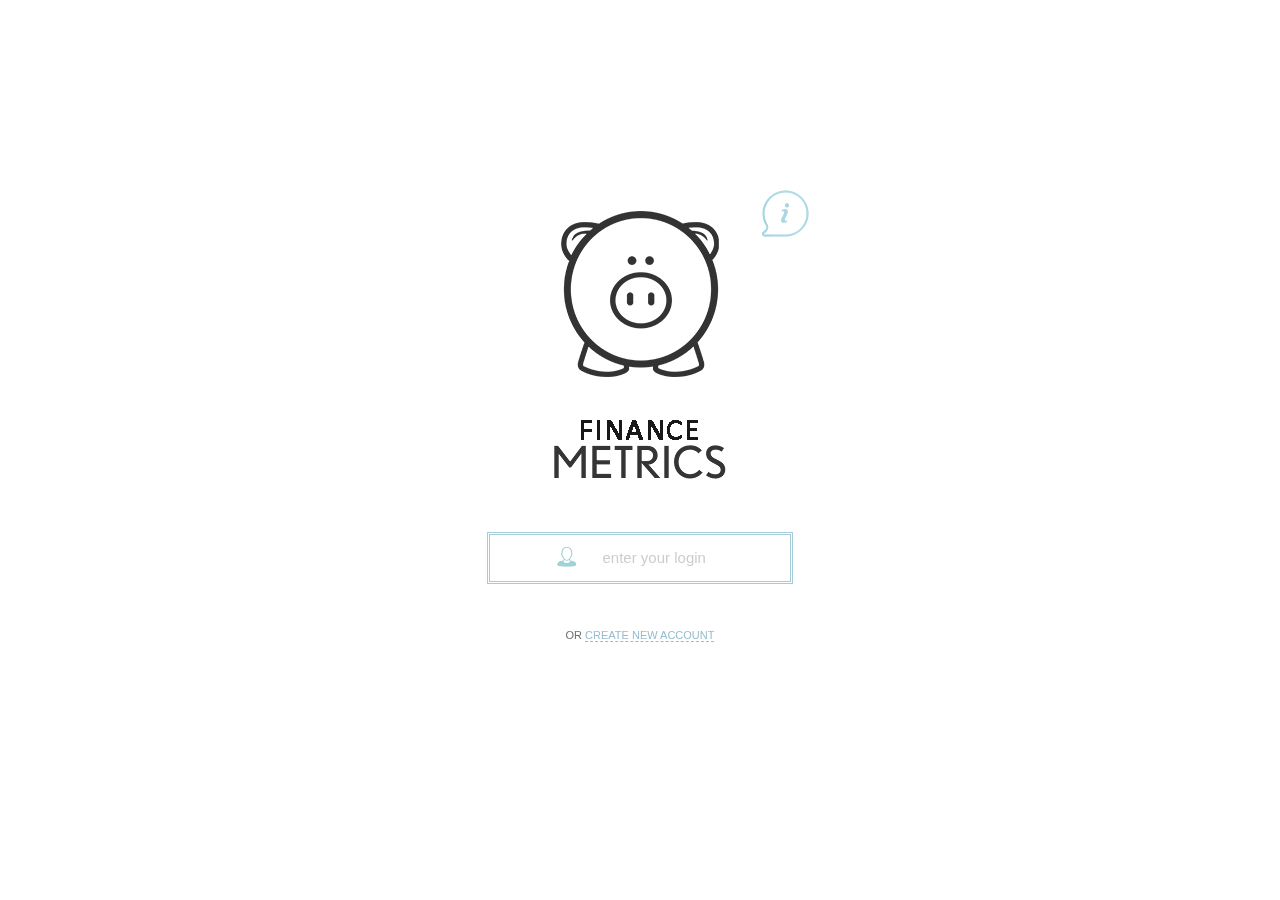
<file: gateway/target/classes/static/index.html>
<!DOCTYPE html>
<htmL>
<head>
    <meta http-equiv="content-type" content="text/html; charset=utf-8" />
    <meta name="viewport" content="width=1150, user-scalable=no">
    <title>Finance Metrics</title>
    <link rel="stylesheet" type="text/css" href="css/launch.css">
    <link rel="stylesheet" type="text/css" href="css/style.css">
    <link rel="stylesheet" type="text/css" href="css/animation.css">
    <style>
        #bubble, #indicator, #save, #piggyicon, #rublesign, .arrowup, .arrowdown, .incomes-sprite-title, .close-sign, .modal-save-icon,
        #modaldeletecross, .initicons-arrow, .expenses-sprite-title, .savings-sprite-title, .triangle, .noUi-handle, .noUi-handle:after  {
            background-image: url("images/sprites.png");
            background-size: 538px 84px;
        }
        @media only screen and (-webkit-min-device-pixel-ratio: 1.5),
        only screen and (min-resolution: 144dpi) {
            #bubble, #indicator, #save, #piggyicon, #rublesign, .arrowup, .arrowdown, .incomes-sprite-title, .close-sign, .modal-save-icon,
            #modaldeletecross, .initicons-arrow, .expenses-sprite-title, .savings-sprite-title, .triangle, .noUi-handle, .noUi-handle:after {
                background-image: url("images/sprites@2x.png");
            }
        }
    </style>
</head>
    <body>

        <div id="settings_hat"></div>

        <div id="lastlogo">
            <div id="lastlogoflipper">
                <div id="logo_settings">
                    <div id="logoclickplace"></div><div id="bubble"><div id="indicator"></div></div>
                </div>
                <div id="logo_statistic"></div>
            </div>
        </div>

        <section class="toppage">

            <!-- GREETING PAGE -->

            <div id="logo_greeting"></div>
            <div id="centerbox">
                <div id="avatarcontainer" class="forward plus">
                    <div class="avatar"></div>
                </div>
            </div>
            <div id="lefttitle"><span class="bluetext"> metrics</span></div>
            <div id="righttitle"><span class="bluetext">last seen: </span></div>
            <div id="bottombuttons">
                <div id="plus" class="plus">
                    <div id="plusborder">
                        <div id="plusone"></div>
                        <div id="plustwo"></div>
                    </div>
                    <div id="plustext">Get in</div>
                </div>
                <form id="logout" autocomplete="off">
                    <div id="minus">
                        <div id="minusborder">
                            <div id="minusone"></div>
                        </div>
                        <div id="minustext">Log out</div>
                    </div>
                </form>
            </div>

            <!-- SETTINGS PAGE -->

            <div id="settingspage">
                <div id="swipefield"></div>

                <div id="incomes" class="columns"><div class="incomes-sprite-title zoomplus incomebutton"></div>
                    <div id="noincomes" class="incomebutton">
                        <div class="hoverplace"></div>
                        <div class="majorplusitem">
                            <div class="plusitemborder"></div>
                            <div class="plusitemone"></div>
                            <div class="plusitemtwo"></div>
                        </div>
                        <span class="plusitemtitle">Add income</span>
                        <span class="plusitemitalic">Empty space</span>
                    </div>
                    <div class="plusitem" id="incomesplusitem">
                        <div class="plusitemborder incomebutton"></div>
                        <div class="plusitemone"></div>
                        <div class="plusitemtwo"></div>
                    </div>
                    <div class="blueline"></div>
                    <div class="brownline"></div>
                    <div id="incomedown"><div class="arrowup"></div>forth</div>
                    <div id="incomeup"><div class="arrowdown"></div>back</div>
                    <div class="frame">
                        <div id="incomewrapper" class="wrapper">
                            <div id="incomeslider"></div>
                        </div>
                    </div>
                </div>
                <div id="expenses" class="columns"><div class="expenses-sprite-title zoomplus expensebutton"></div>
                    <div id="noexpenses" class="expensebutton">
                        <div class="hoverplace"></div>
                        <div class="majorplusitem">
                            <div class="plusitemborder expensebutton"></div>
                            <div class="plusitemone"></div>
                            <div class="plusitemtwo"></div>
                        </div>
                        <span class="plusitemtitle">Add expense</span>
                        <span class="plusitemitalic">Empty space</span>
                    </div>
                    <div class="plusitem" id="expensesplusitem">
                        <div class="plusitemborder"></div>
                        <div class="plusitemone"></div>
                        <div class="plusitemtwo"></div>
                    </div>
                    <div class="blueline"></div>
                    <div class="brownline"></div>
                    <div id="expensedown"><div class="arrowup"></div>forth</div>
                    <div id="expenseup"><div class="arrowdown"></div>back</div>
                    <div class="frame">
                        <div id="expensewrapper" class="wrapper">
                            <div id="expenseslider"></div>
                        </div>
                    </div>
                </div>
                <div id="savings" class="columns"><div class="savings-sprite-title"></div>
                    <div class="blueline"></div>
                    <div class="brownline"></div>
                    <div id="topsavingsline">
                        <div id="piggyicon"></div>
                        <span class="savingstitle14">My spare money</span>
                        <span class="savingstitle12">At the moment</span>
                        <div id="rublebox"></div><div id="rublesign"></div>
                        <input type="text" name="savingsvalue" id="savingsvalue" data-a-sep=" " data-v-min="0" data-v-max="999999999" data-l-zero="deny" maxlength="12" autocomplete="off">
                    </div>
                    <div id="bottomsavingsline">
                        <input type="checkbox" name="deposit" id="deposit">
                        <label for="deposit" class="button"></label>
                        <label for="deposit" class="savingsdeposit">Accumulation account</label>
                        <span class="savingspercent">Interest</span>
                        <input type="text" name="percentvalue" id="percentvalue" data-a-sep=""  data-v-min="0.00" data-v-max="99.99" data-l-zero="deny" data-a-sign=" %" data-w-empty="sign" data-p-sign="s" maxlength="5" data-a-pad="false" size="6" data-a-dec="." autocomplete="off">
                        <input type="checkbox" name="capitalization" id="capitalization">
                        <label for="capitalization" class="button"></label>
                        <label for="capitalization" class="savingscapital">Monthly capitalization</label>
                    </div>
                </div>
                <div id="savebutton"><div id="leftborder"></div><div id="centerborder"></div><div id="rightborder"></div><div id="save"></div></div>
            </div>

            <form action="user/save" id="saveoptions" method="post" autocomplete="off"></form>

            <!-- NOTES WINDOW -->
            <div id="overlay"></div>
            <div id="add-notes">
                <div class="modal-content">
                    <div class="notes-title">Financial notes</div>
                    <div class="modal-close"><div class="close-sign"></div></div>
                    <div class="notes-save"><div class="modal-save-icon"></div><div class="modal-save-text">Save changes</div></div>
                    <textarea id="notes" class="notes-input" autocomplete="off" maxlength="5000"></textarea>
                </div>
            </div>
            <!-- MODAL WINDOWS -->

            <div id="add-modal">
                <div class="modal-content">
                    <div class="modal-title mainmodaltitle"></div>
                    <div class="modal-close"><div class="close-sign"></div></div>
                    <input type="text" name="modalvalue" class="modalvalue" data-a-sep=" " data-v-min="0" data-v-max="999999999" data-l-zero="deny" maxlength="12" autocomplete="off" value="0">
                    <div class="modalselects">
                        <select class="modalcurrency">
                            <option value="RUB">rubles</option>
                            <option selected="selected" value="USD">dollars</option>
                            <option value="EUR">euro</option>
                        </select>

                        <select class="modalperiod">
                            <option value="YEAR">Per year</option>
                            <option value="QUARTER">Per quarter</option>
                            <option selected="selected" value="MONTH">Per month</option>
                            <option value="DAY">Per day</option>
                            <option value="HOUR">Per hour</option>
                        </select>
                    </div>
                    <div class="initicons"><div id="chooseicon" class="cart-icon"></div><div class="initicons-arrow"></div></div>
                    <input class="modaltitle" placeholder="Title" type="text" autocomplete="off" maxlength="18"/>
                    <div class="modal-save"><div class="modal-save-icon"></div><div class="modal-save-text">Save changes</div></div>
                    <div class="modal-delete"><div id="modaldeletecross"></div><div class="modal-delete-text">Remove</div></div>

                    <!-- Expenses table -->
                    <div class="modalexpensessurface">
                        <div class="modal-title">Choose an icon</div>
                        <table class="modaltable modalforward" id="modalexpensetable">
                            <tr>
                                <td><div class="imgbox"><div class="iconbox auto"></div></div></td>
                                <td><div class="imgbox"><div class="iconbox gas"></div></div></td>
                                <td><div class="imgbox"><div class="iconbox home"></div></div></td>
                                <td><div class="imgbox"><div class="iconbox baby"></div></div></td>
                            </tr>
                            <tr>
                                <td><div class="imgbox"><div class="iconbox cart"></div></div></td>
                                <td><div class="imgbox"><div class="iconbox clothes"></div></div></td>
                                <td><div class="imgbox"><div class="iconbox phone"></div></div></td>
                                <td><div class="imgbox"><div class="iconbox utilities"></div></div></td>
                            </tr>
                            <tr>
                                <td><div class="imgbox"><div class="iconbox island"></div></div></td>
                                <td><div class="imgbox"><div class="iconbox earth"></div></div></td>
                                <td><div class="imgbox"><div class="iconbox meal"></div></div></td>
                                <td><div class="imgbox"><div class="iconbox sport"></div></div></td>
                            </tr>
                            <tr>
                                <td><div class="imgbox"><div class="iconbox medical"></div></div></td>
                                <td><div class="imgbox"><div class="iconbox tv"></div></div></td>
                                <td><div class="imgbox"><div class="iconbox smoking"></div></div></td>
                                <td><div class="imgbox"><div class="iconbox other"></div></div></td>
                            </tr>
                        </table>
                    </div>

                    <!-- Incomes table -->
                    <div class="modalincomessurface">
                        <div class="modal-title">Choose an icon</div>
                        <table class="modaltable modalforward" id="modalincomestable">
                            <tr>
                                <td><div class="imgbox"><div class="iconbox edu"></div></div></td>
                                <td><div class="imgbox"><div class="iconbox graphs"></div></div></td>
                                <td><div class="imgbox"><div class="iconbox wallet"></div></div></td>
                                <td><div class="imgbox"><div class="iconbox case"></div></div></td>
                            </tr>
                            <tr>
                                <td><div class="imgbox"><div class="iconbox rub"></div></div></td>
                                <td><div class="imgbox"><div class="iconbox euro"></div></div></td>
                                <td><div class="imgbox"><div class="iconbox doll"></div></div></td>
                                <td><div class="imgbox"><div class="iconbox gbp"></div></div></td>
                            </tr>
                        </table>
                    </div>

                </div>
            </div>

        </section>

        <!-- LAST PAGE -->
        <section class="bottompage">
            <div id="mainblock">
                <div id="setcurrency">
                    <div id="usdcurr" class="currunchecked">Usd</div>
                    <div id="eurcurr" class="currunchecked">Eur</div>
                    <div id="rubcurr" class="currunchecked">Rub</div>
                </div>
                <div id="expense-cursor">
                    <div class="cursorline"></div>
                    <div class="cursorpoint"></div>
                </div>
                <div id="incomes-cursor">
                    <div class="cursorline"></div>
                    <div class="cursorpoint"></div>
                </div>
                <div id="expenses-lines-container"></div>
                <div id="incomes-lines-container"></div>

                <div id="deltatitle" class="flag">Incomes &mdash; expenses<div class="triangle"></div></div>
                <div id="savingstitle" class="flag">Savings<div class="triangle"></div></div>

                <div id="outermaindiv"> <div class="linesbackground"></div>
                    <div id="outermaincursordiv"> <input class="knob" id="outer-circle-cursor"/> </div>
                    <input class="knob" id="outer-circle"/>
                    <div class="topmaincircletitle lightcircletitle"></div>
                    <div id="outer-circle-value" class="boldcircletitle"></div></span>
                    <div class="bottommaincircletitle"><span class="boldcircletitle curr"></span><span class="lightcircletitle">/ Month</span></div>
                    <div id="innermaindiv"> <input class="knob" id="inner-circle"/> </div>
                    <div id="maincircleline"></div>
                    <div id="maincircle100percent"><span class="lightcircletitle">100%</span></div>
                    <div id="outer-circle-percent"><span class="lightcircletitle"></span></div>
                </div>

                <div id="small-circles-container">
                    <div id="firstcirclediv">
                        <div id="firstcircledivflipper">
                            <div class="frontcircle"> <div class="linesbackground"></div>
                                <input class="knob" id="first-circle" />
                                <div class="cursordiv"> <input class="knob" id="first-circle-cursor"/> </div>
                                <div id="first-circle-title" class="circletoptitle lightcircletitle"></div>
                                <div id="first-circle-value" class="circlevalue boldcircletitle"></div></span>
                                <div class="bottomcircletitle"><span class="boldcircletitle curr"></span><span class="lightcircletitle">/ Hour</span></div>
                                <div id="first-circle-percent"><span class="lightcircletitle"></span></div>
                                <div class="circleline"></div>
                                <div class="circle100percent"><span class="lightcircletitle">100%</span></div>
                            </div>
                            <div class="backcircle">
                                <canvas id="movingcircle-1" width="200" height="200"></canvas>
                                <div class="circletoptitle lightcircletitle">Choose any<br>item</div>
                                <div class="circlesselect">
                                    <select id="circle-select-1" class="selectcircles"></select>
                                </div>
                                <div id="circle-select-1-back"></div>
                            </div>
                        </div>
                    </div>

                    <div id="secondcirclediv">
                        <div id="secondcircledivflipper">
                            <div class="frontcircle"> <div class="linesbackground"></div>
                                <input class="knob" id="second-circle" />
                                <div class="cursordiv"> <input class="knob" id="second-circle-cursor"/> </div>
                                <div id="second-circle-title" class="circletoptitle lightcircletitle"></div>
                                <div id="second-circle-value" class="circlevalue boldcircletitle"></div></span>
                                <div class="bottomcircletitle"><span class="boldcircletitle curr"></span><span class="lightcircletitle">/ Day</span></div>
                                <div id="second-circle-percent"><span class="lightcircletitle"></span></div>
                                <div class="circleline"></div>
                                <div class="circle100percent"><span class="lightcircletitle">100%</span></div>
                            </div>
                            <div class="backcircle">
                                <canvas id="movingcircle-2" width="200" height="200"></canvas>
                                <div class="circletoptitle lightcircletitle">Choose any<br>item</div>
                                <div class="circlesselect">
                                    <select id="circle-select-2" class="selectcircles"></select>
                                </div>
                                <div id="circle-select-2-back"></div>
                            </div>
                        </div>
                    </div>

                    <div id="thirdcirclediv">
                        <div id="thirdcircledivflipper">
                            <div class="frontcircle"> <div class="linesbackground"></div>
                                <div class="cursordiv"> <input class="knob" id="third-circle-cursor"/> </div>
                                <div id="third-circle-title" class="circletoptitle lightcircletitle"></div>
                                <div id="third-circle-value" class="circlevalue boldcircletitle"></div></span>
                                <div class="bottomcircletitle"><span class="boldcircletitle curr"></span><span class="lightcircletitle">/ Year</span></div>
                                <div id="third-circle-percent"><span class="lightcircletitle"></span></div>
                                <div class="circleline"></div>
                                <div class="circle100percent"><span class="lightcircletitle">100%</span></div>
                                <input class="knob" id="third-circle" />
                            </div>
                            <div class="backcircle">
                                <canvas id="movingcircle-3" width="200" height="200"></canvas>
                                <div class="circletoptitle lightcircletitle">Choose any<br>item</div>
                                <div class="circlesselect">
                                    <select id="circle-select-3" class="selectcircles"></select>
                                </div>
                                <div id="circle-select-3-back"></div>
                            </div>
                        </div>
                    </div>
                    <div id="firstpendant">
                        <div class="pendant-circle"></div>
                        <span class="lightcircletitle pendantfont">Per hour</span>
                        <div class="pendantline"></div>
                    </div>
                    <div id="secondpendant">
                        <div class="pendant-circle"></div>
                        <span class="lightcircletitle pendantfont">Per day</span>
                        <div class="pendantline"></div>
                    </div>
                    <div id="thirdpendant">
                        <div class="pendant-circle"></div>
                        <span class="lightcircletitle pendantfont">Per year</span>
                        <div class="pendantline"></div>
                    </div>
                </div>

                <div id="savings-slider-container">
                    <span class="savings-slider">part of the spare money which you'll send to accumulation account every month:</span>
                    <div id="savings-slider"></div>
                    <div id="savingsTip0">Without monthly deposit refill</div>
                    <div id="savingsTip100">All savings go to deposit every month</div>
                </div>

                <div id="savingscircles">
                    <div id="after-savings">
                        <div class="savings-circle-title lightcircletitle">In a year</div>
                        <div id="after-savings-value" class="boldcircletitle"></div></span>
                        <div class="savings-circle-currency boldcircletitle"></div>
                    </div>
                    <div id="before-savings">
                        <div class="savings-circle-title lightcircletitle">At the moment</div>
                        <div id="before-savings-value" class="boldcircletitle"></div></span>
                        <div class="savings-circle-currency boldcircletitle"></div>
                    </div>
                </div>

                <div id="savingschart">
                    <canvas id="horizontal"></canvas>
                    <canvas id="chartline"></canvas>
                    <div id="month0"><div class="small-month-circle"></div><div class="month-name"></div><div class="month-val"></div></div>
                    <div class="months"><div id="month1" class="in-month"><div class="small-month-circle"></div><div class="month-name"></div><div class="month-val"><span class="val"></span> <span class="curr"></div></span></div></div>
                    <div class="months"><div id="month2" class="in-month"><div class="small-month-circle"></div><div class="month-name"></div><div class="month-val"><span class="val"></span> <span class="curr"></div></span></div></div>
                    <div class="months"><div id="month3" class="in-month"><div class="small-month-circle"></div><div class="month-name"></div><div class="month-val"><span class="val"></span> <span class="curr"></div></span></div></div>
                    <div class="months"><div id="month4" class="in-month"><div class="small-month-circle"></div><div class="month-name"></div><div class="month-val"><span class="val"></span> <span class="curr"></div></span></div></div>
                    <div class="months"><div id="month5" class="in-month"><div class="small-month-circle"></div><div class="month-name"></div><div class="month-val"><span class="val"></span> <span class="curr"></span></div></span></div></div>
                    <div class="months"><div id="month6" class="in-month"><div class="small-month-circle"></div><div class="large-month-circle"><div class="bluedot"></div></div><div class="month-name"></div><div class="large-month-val"><span class="val"></span> <span class="curr"></div><div class="month-val"></div></div></div>
                    <div class="months"><div id="month7" class="in-month"><div class="small-month-circle"></div><div class="month-name"></div><div class="month-val"><span class="val"></span> <span class="curr"></div></span></div></div>
                    <div class="months"><div id="month8" class="in-month"><div class="small-month-circle"></div><div class="month-name"></div><div class="month-val"><span class="val"></span> <span class="curr"></div></span></div></div>
                    <div class="months"><div id="month9" class="in-month"><div class="small-month-circle"></div><div class="month-name"></div><div class="month-val"><span class="val"></span> <span class="curr"></div></span></div></div>
                    <div class="months"><div id="month10" class="in-month"><div class="small-month-circle"></div><div class="month-name"></div><div class="month-val"><span class="val"></span> <span class="curr"></div></span></div></div>
                    <div class="months"><div id="month11" class="in-month"><div class="small-month-circle"></div><div class="month-name"></div><div class="month-val"><span class="val"></span> <span class="curr"></div></span></div></div>
                    <div class="months"><div id="month12" class="in-month"><div class="small-month-circle"></div><div class="large-month-circle"><div class="bluedot"></div></div><div class="month-name"></div><div class="large-month-val"><span class="val"></span> <span class="curr"></div><div class="month-val"></div></div></div>
                </div>
            </div>
        </section>

        <section id="loginpage">
            <div id="flipper">
                <div class="FRONTCARD">
                    <div id="piggy"></div>
                    <div id="logotext"></div>
                    <div class="flipinfo" id="info"></div>
                    <div id="secondenter"></div>
                    <div id="preloader"></div>
                    <div id="wrapper">
                        <!-- LOG IN FORMS -->
                        <div id="cube">
                            <form action="user/login" id="auth" method="post" autocomplete="off">
                                <div class="side" id="side1">
                                    <div id="backlogin"></div>
                                    <div id="enter"></div>
                                    <input class="frontforms" id="frontloginform" name="username" placeholder="enter your login" type="text" autocomplete="off"/>
                                </div>
                                <div class="side" id="side2">
                                    <div id="backpassword"></div>
                                    <input class="frontforms" id="frontpasswordform" name="password" placeholder="password" type="password" autocomplete="off"/>
                                </div>
                            </form>
                        </div>
                    </div>
                    <div class="fliptext">Or <a href="#">create new account</a></div>
                </div>

                <div class="BACKCARD">
                    <div id="infopage">
                        <span class="frominfo" id="infosubtitle">finance Metrics is the new simple way to deal with personal finances</span>
                        <span class="frominfo" id="infotitle">This is how it works</span>
                        <div class="infoflipback frominfo"></div>
                        <div id="infoleft" class="infocolumn frominfo">
                            <div id="leftcolumn">enter planned periodic<br>incomes and expenses<br>
                                <div class="columnimage"></div>
                                <span class="columnfooter">Plan or estimate your regular expenses. Divide them into categories. Сomponents of your budget<br>will always be near to hand</span>
                            </div>
                        </div>
                        <div id="infocenter"class=" infocolumn frominfo">
                            <div id="centercolumn">check all your savings<br>at the moment<br>
                                <div class="columnimage"></div>
                                <span class="columnfooter">Regularly update the value of your savings.<br>Follow the progress.</span>
                            </div>
                        </div>
                        <div id="inforight"class="infocolumn frominfo">
                            <div id="rightcolumn">analyze financial statistics<br>and forecasts<br>
                                <div class="columnimage"></div>
                                <span class="columnfooter">Based on this information, you’ll get statistics for your budget and forecast of savings<br>for the year ahead</span>
                            </div>
                        </div>
                        <div id="infoline"></div>
                        <div id="infolinetext" class="frominfo">Try without registration</div>
                        <button class="demobutton">Demo account</button>
                    </div>
                    <div id="regpage">
                        <div id="franklin">
                            <div class="avatar"></div>
                        </div>
                        <div id="createaccount"></div>
                        <div class="fliptext">Or <a href="#">use existing account</a></div>
                        <div id="registrationforms">
                            <form id="signup" autocomplete="off">
                                <input class="backforms" name="reg_user_name" id="backloginform" placeholder=" enter a login" type="text"/><br>
                                <input class="backforms" name="reg_user_password" id="backpasswordform" placeholder=" password" type="password"/>
                                <button class="regbutton" type="submit" name="registration">r e g i s t e r</button>
                            </form>
                        </div>
                        <div id="mailform">
                            <form id="mail" autocomplete="off">
                                <input name="usermail" id="backmailform" placeholder="e-mail address" type="text"/><br>
                                <button class="mailbutton" type="submit" name="mailbutton">Subscribe to notifications</button>
                            </form>
                            <span class="mailforminfo">Thank you for registration.<br>
                                <span class="mailforminfosmall">
                                    We suggest you to enter an e-mail address so we can occasionally remind you about the service. Continuous tracking your budget statistics might be especially effective.
                                </span>
                            </span>
                            <div id="skipmail"><a href="#">Skip this step</a></div>
                        </div>
                    </div>
                </div>
            </div>
        </section>

        <script src="js/lib/jquery.min.js"></script>
        <script src="js/lib/touchscreens.js"></script>
        <script src="js/lib/extrascripts.js"></script>

        <script src="js/dashboard.js" charset="utf-8"></script>
        <script src="js/main.js" charset="utf-8"></script>
        <script src="js/login.js" charset="utf-8"></script>
        <script src="js/launch.js" charset="utf-8"></script>

    </body>
</html>
</file>
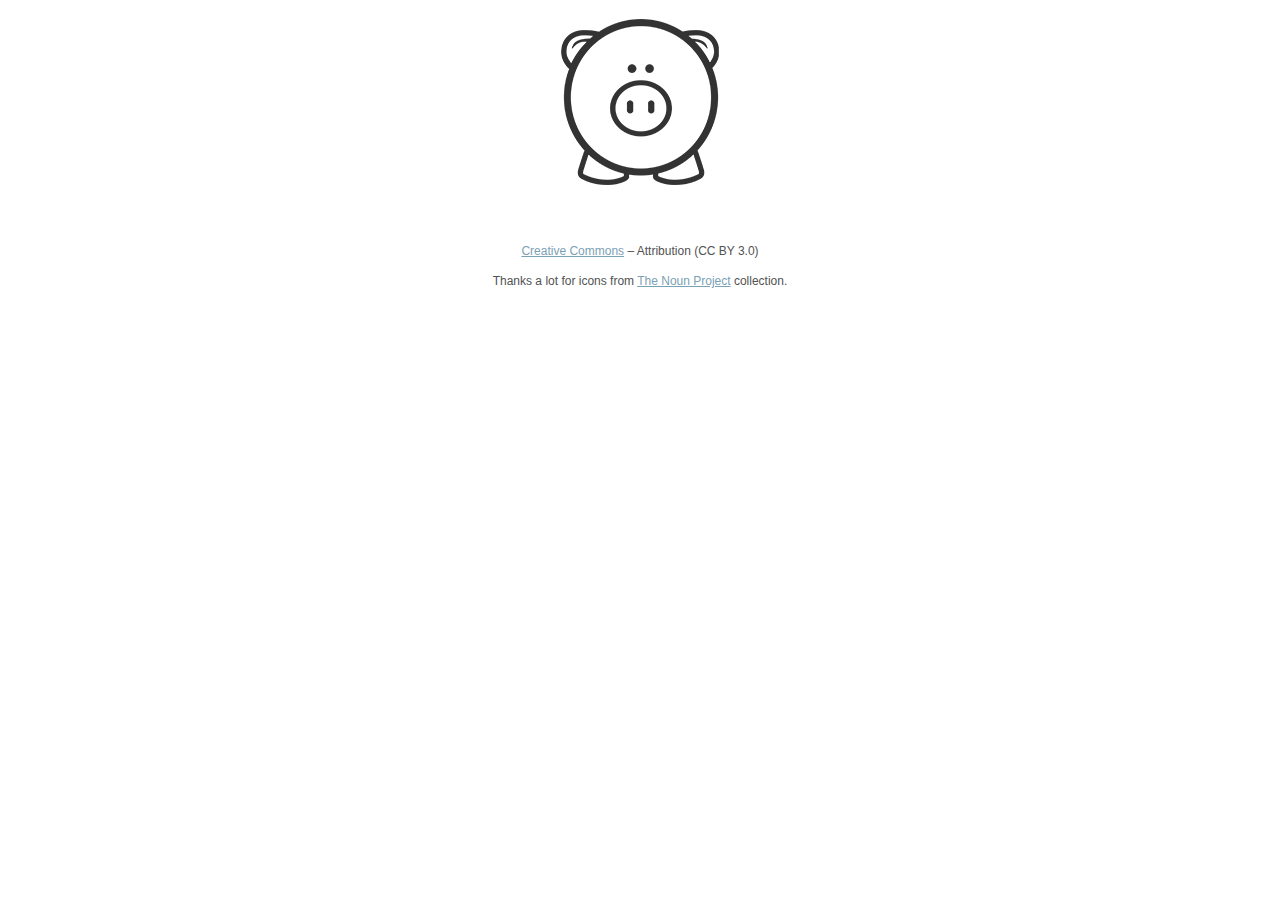
<file: gateway/target/classes/static/attribution.html>
<!DOCTYPE html>

<htmL>
<head>
  <meta http-equiv="content-type" content="text/html; charset=utf-8" />
  <meta name="viewport" content="width=1150, user-scalable=no">
  <title>finance Metrics</title>
  <link rel="stylesheet" type="text/css" href="css/launch.css">
</head>
<body>

<a href="index.html"><div id="piggy"></div></a>
<div class="CCattribution">
  <a href="http://creativecommons.org">Creative Commons</a> – Attribution (CC BY 3.0)
  <br>
  Thanks a lot for icons from <a href="http://thenounproject.com">The Noun Project</a> collection.
  <br>
</div>
</body>
</html>
</file>
<file: gateway/target/classes/static/css/launch.css>
#createaccount, #enter, #secondenter, #info, #backlogin, #backpassword, #plusavatar, .columnimage  {
	background: url("../images/1pagesprites.png") no-repeat;
	background-size: 650px 197px;
}

@media only screen and (-webkit-min-device-pixel-ratio: 1.5),
only screen and (min-resolution: 144dpi) {
	#createaccount, #enter, #secondenter, #info, #backlogin, #backpassword, #plusavatar, .columnimage {
		background: url("../images/1pagesprites@2x.png") no-repeat;
		background-size: 650px 197px;
	}
}

/*========================== CARDS WRAPPER ===========================*/

#loginpage {
	top:0; bottom: 0; left:0; right: 0;
	position: absolute;
	margin: auto;
	width: 300px;
	height: 500px;
	-webkit-perspective: 1000px;
	-moz-perspective: 1000px;
	-ms-perspective: 1000px;
	-o-perspective: 1000px;
	perspective: 1000px;
	display: none;
}
.CCattribution {
	position: relative;
	top: 50px;
	text-align: center;
	font-family: "Helvetica", "Arial";
	font-size: 12px;
	line-height: 30px;
	color: #525252;
	padding-bottom: 90px;
}
.CCattribution a {
	color: #7ba1b4;
}

#loginpage, .front, .back {
	width: 300px;
	height: 500px;
}
#flipper {
	-webkit-transform-style: preserve-3d;
	-moz-transform-style: preserve-3d;
	-ms-transform-style: preserve-3d;
	-o-transform-style: preserve-3d;
	transform-style: preserve-3d;
	-moz-backface-visibility: hidden;
	-webkit-transition: 1000ms;
	-moz-transition: 1000ms;
	-ms-transition: 1000ms;
	-o-transition: 1000ms;
	transition: 1000ms;
	position: relative;
	overflow: visible;
}
.flippedcardinfo {
	-webkit-transform: rotateY(180deg);
	-moz-transform: rotateY(180deg);
	-ms-transform: rotateY(180deg);
	-o-transform: rotateY(180deg);
	transform: rotateY(180deg);
}
.FRONTCARD, .BACKCARD {
	-webkit-backface-visibility: hidden;
	-moz-backface-visibility: hidden;
	-ms-backface-visibility: hidden;
	-o-backface-visibility: hidden;
	backface-visibility: hidden;
	overflow: visible;
	top:0; bottom: 0; left:0; right: 0;
	position: absolute;
	text-align: center;
	width: 300px;
}
.fliptext {
	position: absolute;
	text-transform: uppercase;
	left: 0px; right: 0px; bottom: -10px;
	height: 30px;
	font-size: 11px;
	color: #6e6e6e;
	line-height: 0.95em;
	display: inline-block;
	font-family: Arial;
	background-color: white;
}
.fliptext a{
	color: #96bcce;
	text-decoration: none;
	border-bottom: 1px dashed #96bcce;
}
.fliptext a:hover{
	color: #7ba1b4;
	text-decoration: none;
	border-bottom: 1px dashed #7ba1b4;
}

/*================================= FIRST CARD =================================*/
.FRONTCARD {
	z-index: 2;
	height: 450px;
	background-color: white;
	-webkit-transform: rotateY(0deg);
	-moz-transform: rotateY(0deg);
	-ms-transform: rotateY(0deg);
	-o-transform: rotateY(0deg);
	transform: rotateY(0deg);
}
.auto-shake{
	-webkit-animation: 1s auto-shake ease-out;
	-moz-animation: 1s auto-shake ease-out;
	-o-animation: 1s auto-shake ease-out;
	-ms-animation: 1s auto-shake ease-out;
	animation: 1s auto-shake ease-out;
}
.hover-shake{
	-webkit-animation: 1.6s hover-shake ease-out;
	-moz-animation: 1.6s hover-shake ease-out;
	-o-animation: 1.6s hover-shake ease-out;
	-ms-animation: 1.6s hover-shake ease-out;
	animation: 1.6s hover-shake ease-out;
}
.loadingspin{
	-webkit-animation: 2s loadingspin;
	-moz-animation: 2s loadingspin;
	-o-animation: 2s loadingspin;
	-ms-animation: 2s loadingspin;
	animation: 2s loadingspin;
}
#piggy {
	display: block;
	background: url("../images/piggy_large.gif") no-repeat;
	background-size: 178px 178px;
	width: 178px;
	height: 178px;
	position: relative;
	margin: auto;
	z-index: 50;
}
#enter, #secondenter {
	-webkit-animation: enterarrow 2s infinite;
	-moz-animation: enterarrow 2s infinite;
	-o-animation: enterarrow 2s infinite;
	-ms-animation: enterarrow 2s infinite;
	animation: enterarrow 2s infinite;
	background-position: -190px -60px;
	margin-left: 222px;
	margin-top: 18px;
	width: 52px;
	height: 12px;
	position: absolute;
	cursor: pointer;
	display: none;
	z-index: 7;
}
#secondenter{
	position: absolute;
	bottom: 85px;
	z-index: 4;
}
#preloader{
	background: url("../images/preloader.gif") center no-repeat;
	background-size: 18px 18px;
	margin-left: 210px;
	bottom: 69px;
	position: absolute;
	display: none;
	width: 52px;
	height: 46px;
	z-index: 5;
}

/*FLIP BUTTON*/
#wrapper {
	display: block;
	font-size: 13px;
	color: black;
	position: absolute;
	top: 335px;
	width: 300px;
	height: 46px;
	-webkit-perspective: 1100px;
	-moz-perspective: 1100px;
	-ms-perspective: 1100px;
	-o-perspective: 1100px;
	perspective: 1100px;
	-ms-transform: rotated3(1,0,0,0);
	-webkit-transform-origin: 50% 46px 0;
	-moz-transform-origin: 50% 46px 0;
	-ms-transform-origin: 50% 46px 0;
	-o-transform-origin: 50% 46px 0;
	transform-origin: 10% 46px 0;
	z-index: 3;
}
#cube {
	position: absolute;
	width: 300px;
	height: 46px;
	-webkit-transform-style: preserve-3d;
	-moz-transform-style: preserve-3d;
	-ms-transform-style: preserve-3d;
	-o-transform-style: preserve-3d;
	transform-style: preserve-3d;

	-webkit-transition: all 400ms cubic-bezier(0.67, 0.07, 0.50, 0.88);
	-moz-transition: all 400ms cubic-bezier(0.67, 0.07, 0.50, 0.88);
	-ms-transition: all 400ms cubic-bezier(0.67, 0.07, 0.50, 0.88);
	-o-transition: all 400ms cubic-bezier(0.67, 0.07, 0.50, 0.88);
	transition: all 400ms cubic-bezier(0.67, 0.07, 0.50, 0.88);
}
.flippedform{
	-webkit-transform-origin: 0 46px -46px;
	-moz-transform-origin: 0 46px -46px;
	-ms-transform-origin: 0 46px -46px;
	-o-transform-origin: 0 46px -46px;
	transform-origin: 0 46px -46px;
	-webkit-transform: rotate3d(1,0,0,90deg);
	-moz-transform: rotate3d(1,0,0,90deg);
	-ms-transform: rotate3d(1,0,0,90deg);
	-o-transform: rotate3d(1,0,0,90deg);
	transform: rotate3d(1,0,0,90deg);
}
.side {
	outline: 3px double #a6ccd9;
	text-indent: 15px;
	width: 300px;
	height: 46px;
	line-height: 48px;
	position: absolute;
}
#backlogin, #backpassword  {
	display: block;
	position: absolute;
	left: 66px;
	top: 12px;
	border-color: 1px solid;
	width: 22px;
	height: 20px;
}
#backlogin {
	background-position: -250px -24px;
}
#backpassword {
	background-position: -250px 0;
}
#side1 {
	background-position: -250px -24px;
	background-color: white;
	width: 300px;
	height: 46px;
}
#side2 {
	background-color: white;
	-webkit-transform: translateZ(-23px) translateY(23px) rotateX(-90deg);
	-moz-transform: translateZ(-23px) translateY(23px) rotateX(-90deg);
	-ms-transform: translateZ(-23px) translateY(23px) rotateX(-90deg);
	-o-transform: translateZ(-23px) translateY(23px) rotateX(-90deg);
	transform: translateZ(-23px) translateY(23px) rotateX(-90deg);
}

/* END OF FLIP BUTTON */

#logotext {
	background: url("../images/logotext_large.gif") no-repeat;
	background-size: 172px 65px;
	width: 172px;
	height: 65px;
	position: relative;
	margin: auto;
	margin-top: 36px;
}
#info {
	background-position: -190px 0;
	cursor: pointer;
	width: 49px;
	height: 49px;
	position: absolute;
	margin: auto;
	top:-10px;
	right: -20px;
}

/* FIRST CARD FORMS */

input[class="frontforms"]{
	border: 0px solid;
	position: relative;
	color: #4c4c4c;
	font-family: Arial;
	font-size: 15px;
}
input[id="frontloginform"]{
	margin-left: 20px;
	height: 25px;
	width: 110px;
}
input[id="frontpasswordform"]{
	margin-left: 25px;
	height: 25px;
	width: 95px;
}
.ghostform {
	display: none;
}

input[class="backforms"]:focus { outline: none; }
input[class="backforms"]::-webkit-input-placeholder{font-family: Arial; font-size: 15px; color: #cdcdcd;}
input[class="backforms"]:-ms-input-placeholder{font-family: Arial; font-size: 15px; color: #cdcdcd;}
input[class="backforms"]:-moz-placeholder{font-family: Arial; font-size: 15px; color: #cdcdcd;}
input[type="text"]:focus, input[type="password"]:focus { outline: none; }
input[class="frontforms"]::-webkit-input-placeholder{font-family: Arial; font-size: 15px; color: #cdcdcd;}
input[class="frontforms"]:-ms-input-placeholder{font-family: Arial; font-size: 15px; color: #cdcdcd;}
input[class="frontforms"]:-moz-placeholder{font-family: Arial; font-size: 15px; color: #cdcdcd;}

/*================================= SECOND CARD =================================*/

.BACKCARD {
	-webkit-transform: rotateY(180deg);
	-moz-transform: rotateY(180deg);
	-ms-transform: rotateY(180deg);
	-o-transform: rotateY(180deg);
	transform: rotateY(180deg);
	background-color: white;
	z-index: 1;
	height: 500px;
}
#franklin{
	border: 1px solid #b9d6dc;
	-webkit-border-radius: 90px;
	-ms-border-radius: 90px;
	-o-border-radius: 90px;
	-moz-border-radius: 90px;
	border-radius: 90px;
	top:0; left: 0; right: 0; bottom: 0;
	position: relative;
	margin: auto;
	width: 162px;
	height: 162px;

}
#plusavatar {
	-webkit-transition: 0.4s;
	-moz-transition: 0.4s;
	-o-transition: 0.4s;
	-ms-transition: 0.4s;
	transition: 0.4s;
	opacity: 0;
	filter:progid:DXImageTransform.Microsoft.Alpha(opacity=0);
	width: 180px;
	height: 180px;
	position: absolute;
	top:10px; left:0; right: 0;
	background-position: 0 -40px;
	margin: auto;
	z-index: 2;
}
.avataranimation {
	-webkit-animation: 2.5s plusavatar;
	-moz-animation: 2.5s plusavatar;
	-o-animation: 2.5s plusavatar;
	-ms-animation: 2.5s plusavatar;
	animation: 2.5s plusavatar;
}
.infiniteavataranimation {
	-webkit-animation: 1.5s infinite plusavatar;
	-moz-animation: 1.5s infinite plusavatar;
	-o-animation: 1.5s infinite plusavatar;
	-ms-animation: 1.5s infinite plusavatar;
	animation: 1.5s infinite plusavatar;
}

#createaccount {
	background-position: -190px -80px;
	width: 134px;
	height: 44px;
	position: relative;
	margin: auto;
	margin-top: 24px;
}
.inputWrapper {
	top:-335px; left: 0; right: 0; bottom: 0;
	margin: auto;
	overflow: hidden;
	position: absolute;
	cursor: pointer;
	width: 180px;
	height: 180px;
	z-index: 3;
}

.hidden {
	opacity: 0;
	-moz-opacity: 0;
	filter:progid:DXImageTransform.Microsoft.Alpha(opacity=0)
}
.upload {
	-webkit-animation: plus 2s infinite;
	-moz-animation: plus 2s infinite;
	-o-animation: plus 2s infinite;
	-ms-animation: plus 2s infinite;
	animation: plus 2s infinite;
}
#mailform {
	position: absolute;
	top: 190px;
	margin: auto;
	right:-120px;
	text-transform: uppercase;
	width: 540px;
	height: 330px;
	font-size: 13px;
	display: block;
	opacity: 0.9;
	display: none;
}
.mailforminfo {
	position: relative;
	text-transform: none;
	top:-60px;
	font-family: "Museo-500";
	font-size: 12px;
	color: #525252;
}
.mailforminfosmall {
	font-size: 11px;
	position: relative;
	top: 30px;
	line-height: 1.7;
}
#skipmail a {
	position: relative;
	text-transform: uppercase;
	left: 0px; right: 0px; bottom: -193px;
	font-size: 11px;
	font-family: Arial;
	color: #96bcce;
	text-decoration: none;
	border-bottom: 1px dashed #96bcce;
}

#skipmail a:hover{
	color: #7ba1b4;
	text-decoration: none;
	border-bottom: 1px dashed #7ba1b4;
}

/* SECOND CARD FORMS */

#registrationforms {
	position: relative;
	top: 36px;
	line-height: 3.3em;
}
input[class="backforms"]{
	text-align: center;
	border: 1px solid #a6ccd9;
	color: #4c4c4c;
	font-family: Arial;
	font-size: 15px;
	height: 30px;
	width: 296px;
}
input[id="backmailform"] {
	position: relative;
	text-align: center;
	border: 1px solid #a6ccd9;
	color: #4c4c4c;
	font-family: Arial;
	font-size: 15px;
	height: 30px;
	width: 296px;
	top: 140px;
}
.regbutton, .demobutton, .mailbutton {
	cursor: pointer;
	position: relative;
	background-color: white;
	border: 0px solid;
	outline: 3px double #a6ccd9;
	text-transform: uppercase;
	text-shadow: 1px 1px 1px white;
	color: #6e6e6e;
}
.regbutton:hover, .demobutton:hover, .mailbutton:hover  {
	background-color: #f4f9fb;
}
.regbutton:active, .demobutton:active, .mailbutton:active  {
	background-color: #ecf3f6;
}

.regbutton {
	height: 34px;
	width: 195px;
	top:18px;
	font-size: 11px;
}
.demobutton {
	letter-spacing: 3px;
	height: 50px;
	width: 300px;
	top: 436px;
	font-size: 12px;
}
.mailbutton {
	position: relative;
	height: 34px;
	width: 195px;
	top: 178px;
	font-size: 11px;
}

/* THIRD CARD */
.flipinfo, .frominfo {
	cursor: pointer;
}
.infoflipback {
	position: absolute;
	top: -12%;
	width: 100%;
	height: 500px;
	cursor: pointer;
}
#infopage {
	margin-left: -290px;
	margin-top: -90px;
	height: 660px;
	width: 870px;
	background-color: white;
	z-index: 4;
	display: none;
	position: absolute;
	color: #525252;
}
#regpage {
	display: block;
}
#infosubtitle, #infotitle, #infofooter, #iconsfooter {
	cursor: pointer;
	font-family: "Museo-500";
	position: absolute;
	left: 0; right: 0;
	margin: auto;
	width: 100%;
}
#infosubtitle {
	text-transform: uppercase;
	font-size: 11px;
	top: 0;
	height: 30px;
}
#infotitle {
	text-transform: uppercase;
	font-size: 27px;
	top: 35px;
	height: 40px;
}
a#infofooter {
	background-size: 25px 25px;
	background-repeat: no-repeat;
	background-position: center;
	color: #757575;
	text-decoration: none;
	display: block;
	line-height: 120px;
	font-size: 12px;
	bottom: 30px;
	margin: auto;
	width: 20%;
	height: 25px;
}
a#iconsfooter {
	background-position: center;
	color: #757575;
	text-decoration: none;
	font-size: 10px;
	bottom: -30px;
}
#infoline {
	position: relative;
	width: 610px;
	display: block;
	margin: auto;
	top: 425px;
	border-top: 1px solid #b8d9e1;
}
#infolinetext {
	font-family: "Museo-500";
	text-transform: uppercase;
	letter-spacing: 2px;
	font-size: 10px;
	line-height: 30px;
	position: relative;
	width: 245px;
	height: 30px;
	display: block;
	margin: auto;
	top: 410px;
	background-color: white;
}
.infocolumn {
	position: absolute;
	top: 150px;
	margin: auto;
	display: block;
	width: 286px;
	height: 236px;
	overflow: hidden;
}
#infoleft {
	left:0;
}
#inforight {
	right:0;
}
#infocenter {
	left:0; right:0;
}
.columnimage {
	width: 104px;
	height: 104px;
	position: absolute;
	margin: auto;
	left:0; right: 0; top: 30px;
}
#leftcolumn > .columnimage {
	background-position: -546px 0;
}
#rightcolumn > .columnimage {
	background-position: -330px 0;
}
#centercolumn > .columnimage {
	background-position: -436px 0;
}
#leftcolumn, #rightcolumn, #centercolumn {
	-moz-transition: 0.8s;
	-o-transition: 0.8s ease-out;
	-ms-transition: 0.8s ease-out;
	-webkit-transition: 0.8s;
	transition: 0.8s;
	font-family: "Museo-500";
	font-size: 12px;
	width: 100%;
	height: 200%;
	position: absolute;
	padding-top: 157px;
	text-align: center;
	top: 0%;
}
#leftcolumn:hover, #rightcolumn:hover, #centercolumn:hover {
	top:-100%;
}
.columnfooter {
	position: relative;
	top: 150px;
	font-size: 11px;
	line-height: 17px;
}

@media only screen and (-webkit-min-device-pixel-ratio: 1.5),
only screen and (min-resolution: 144dpi) {
	#piggy {
		background-image: url("../images/piggy_large@2x.gif");
	}
	#logotext {
		background-image: url("../images/logotext_large@2x.gif");
	}
}

/* ANIMATION */

/* SPIN THAT SHIT */

@-webkit-keyframes auto-shake {
	0% {
		-webkit-transform: rotate(0deg);
	}
	35% {
		-webkit-transform: rotate(55deg);
	}
	50% {
		-webkit-transform: rotate(-35deg);
	}
	70% {
		-webkit-transform: rotate(20deg);
	}
	90% {
		-webkit-transform: rotate(-10deg);
	}
	100% {
		-webkit-transform: rotate(0deg);
	}
}
@-moz-keyframes auto-shake {
	0% {
		-moz-transform: rotate(0deg);
	}
	35% {
		-moz-transform: rotate(55deg);
	}
	50% {
		-moz-transform: rotate(-35deg);
	}
	70% {
		-moz-transform: rotate(20deg);
	}
	90% {
		-moz-transform: rotate(-10deg);
	}
	100% {
		-moz-transform: rotate(0deg);
	}
}
@-o-keyframes auto-shake {
	0% {
		-o-transform: rotate(0deg);
	}
	35% {
		-o-transform: rotate(55deg);
	}
	50% {
		-o-transform: rotate(-35deg);
	}
	70% {
		-o-transform: rotate(20deg);
	}
	90% {
		-o-transform: rotate(-10deg);
	}
	100% {
		-o-transform: rotate(0deg);
	}
}
@-ms-keyframes auto-shake {
	0% {
		-ms-transform: rotate(0deg);
	}
	35% {
		-ms-transform: rotate(55deg);
	}
	50% {
		-ms-transform: rotate(-35deg);
	}
	70% {
		-ms-transform: rotate(20deg);
	}
	90% {
		-ms-transform: rotate(-10deg);
	}
	100% {
		-ms-transform: rotate(0deg);
	}
}
@keyframes auto-shake {
	0% {
		transform: rotate(0deg);
	}
	35% {
		transform: rotate(55deg);
	}
	50% {
		transform: rotate(-35deg);
	}
	70% {
		transform: rotate(20deg);
	}
	90% {
		transform: rotate(-10deg);
	}
	100% {
		transform: rotate(0deg);
	}
}

/* SPIN AGAIN */

@-webkit-keyframes hover-shake {
	0% {
		-webkit-transform: rotate(0deg);
	}
	30% {
		-webkit-transform: rotate(-30deg);
	}
	50% {
		-webkit-transform: rotate(20deg);
	}
	70% {
		-webkit-transform: rotate(-10deg);
	}
	90% {
		-webkit-transform: rotate(5deg);
	}
	100% {
		-webkit-transform: rotate(0deg);
	}
}
@-moz-keyframes hover-shake {
	0% {
		-moz-transform: rotate(0deg);
	}
	30% {
		-moz-transform: rotate(-30deg);
	}
	50% {
		-moz-transform: rotate(20deg);
	}
	70% {
		-moz-transform: rotate(-10deg);
	}
	90% {
		-moz-transform: rotate(5deg);
	}
	100% {
		-moz-transform: rotate(0deg);
	}
}
@-o-keyframes hover-shake {
	0% {
		-o-transform: rotate(0deg);
	}
	30% {
		-o-transform: rotate(-30deg);
	}
	50% {
		-o-transform: rotate(20deg);
	}
	70% {
		-o-transform: rotate(-10deg);
	}
	90% {
		-o-transform: rotate(5deg);
	}
	100% {
		-o-transform: rotate(0deg);
	}
}
@-ms-keyframes hover-shake {
	0% {
		-ms-transform: rotate(0deg);
	}
	30% {
		-ms-transform: rotate(-30deg);
	}
	50% {
		-ms-transform: rotate(20deg);
	}
	70% {
		-ms-transform: rotate(-10deg);
	}
	90% {
		-ms-transform: rotate(5deg);
	}
	100% {
		-ms-transform: rotate(0deg);
	}
}
@keyframes hover-shake {
	0% {
		transform: rotate(0deg);
	}
	30% {
		ransform: rotate(-30deg);
	}
	50% {
		transform: rotate(20deg);
	}
	70% {
		transform: rotate(-10deg);
	}
	90% {
		transform: rotate(5deg);
	}
	100% {
		transform: rotate(0deg);
	}
}

/*LOADING SPIN*/

@-webkit-keyframes loadingspin {
	0% {
		-webkit-transform: rotate(0deg);
	}
	20% {
		-webkit-transform: rotate(70deg);
	}
	70% {
		-webkit-transform: rotate(-400deg);
	}
	100% {
		-webkit-transform: rotate(-360deg);
	}
}
@-moz-keyframes loadingspin {
	0% {
		-moz-transform: rotate(0deg);
	}
	20% {
		-moz-transform: rotate(70deg);
	}
	70% {
		-moz-transform: rotate(-400deg);
	}
	100% {
		-moz-transform: rotate(-360deg);
	}
}
@-o-keyframes loadingspin {
	0% {
		-o-transform: rotate(0deg);
	}
	20% {
		-o-transform: rotate(70deg);
	}
	70% {
		-o-transform: rotate(-400deg);
	}
	100% {
		-o-transform: rotate(-360deg);
	}
}
@-ms-keyframes loadingspin {
	0% {
		-ms-transform: rotate(0deg);
	}
	20% {
		-ms-transform: rotate(70deg);
	}
	70% {
		-ms-transform: rotate(-400deg);
	}
	100% {
		-ms-transform: rotate(-360deg);
	}
}
@keyframes loadingspin {
	0% {
		transform: rotate(0deg);
	}
	20% {
		transform: rotate(70deg);
	}
	70% {
		transform: rotate(-400deg);
	}
	100% {
		transform: rotate(-360deg);
	}
}

/* ENTER ARROW */

@-webkit-keyframes enterarrow {
	0% {
		left: 0px;
	}
	5% {
		left: -5px;
	}
	15% {
		left: 0px;
	}
	20% {
		left: -5px;
	}
	35% {
		left: 0px;
	}
	100% {
		left: 0px;
	}
}
@-moz-keyframes enterarrow {
	0% {
		left: 0px;
	}
	5% {
		left: -5px;
	}
	15% {
		left: 0px;
	}
	20% {
		left: -5px;
	}
	35% {
		left: 0px;
	}
	100% {
		left: 0px;
	}
}
@-o-keyframes enterarrow {
	0% {
		left: 0px;
	}
	5% {
		left: -5px;
	}
	15% {
		left: 0px;
	}
	20% {
		left: -5px;
	}
	35% {
		left: 0px;
	}
	100% {
		left: 0px;
	}
}
@-ms-keyframes enterarrow {
	0% {
		left: 0px;
	}
	5% {
		left: -5px;
	}
	15% {
		left: 0px;
	}
	20% {
		left: -5px;
	}
	35% {
		left: 0px;
	}
	100% {
		left: 0px;
	}
}
@keyframes enterarrow {
	0% {
		left: 0px;
	}
	5% {
		left: -5px;
	}
	15% {
		left: 0px;
	}
	20% {
		left: -5px;
	}
	35% {
		left: 0px;
	}
	100% {
		left: 0px;
	}
}

/*PLUS AVATAR*/

@-webkit-keyframes plusavatar {
	0% {
		opacity: 0;
	}
	30% {
		opacity: 1;
	}
	80% {
		opacity: 1;
	}
	100% {
		opacity: 0;
	}
}
@-moz-keyframes plusavatar {
	0% {
		opacity: 0;
	}
	60% {
		opacity: 1;
	}
	80% {
		opacity: 1;
	}
	100% {
		opacity: 0;
	}
}
@-o-keyframes plusavatar {
	0% {
		opacity: 0;
	}
	60% {
		opacity: 1;
	}
	80% {
		opacity: 1;
	}
	100% {
		opacity: 0;
	}
}
@-ms-keyframes plusavatar {
	0% {
		opacity: 0;
	}
	60% {
		opacity: 1;
	}
	80% {
		opacity: 1;
	}
	100% {
		opacity: 0;
	}
}
@keyframes plusavatar {
	0% {
		opacity: 0;
	}
	60% {
		opacity: 1;
	}
	80% {
		opacity: 1;
	}
	100% {
		opacity: 0;
	}
}
</file>
<file: gateway/target/classes/static/css/style.css>
@font-face {
	font-family: 'Museo-100';
	src: url('../fonts/museo-100/museo-100.eot');
	src: local('@%@'),
	url('../fonts/museo-100/museo-100.eot?#iefix') format('embedded-opentype'),
	url('../fonts/museo-100/museo-100.woff') format('woff'),
	url('../fonts/museo-100/museo-100.svg') format('svg'),
	url('../fonts/museo-100/museo-100.ttf') format('truetype');
	font-weight: normal;
	font-style: normal;
}
@font-face {
	font-family: 'Museo-300';
	src: url('../fonts/museo-300/museo-300.eot');
	src: local('@%@'),
	url('../fonts/museo-300/museo-300.eot?#iefix') format('embedded-opentype'),
	url('../fonts/museo-300/museo-300.woff') format('woff'),
	url('../fonts/museo-300/museo-300.svg') format('svg'),
	url('../fonts/museo-300/museo-300.ttf') format('truetype');
	font-weight: normal;
	font-style: normal;
}
@font-face {
	font-family: 'Museo-500';
	src: url('../fonts/museo-500/museo-500.eot');
	src: local('@%@'),
	url('../fonts/museo-500/museo-500.eot?#iefix') format('embedded-opentype'),
	url('../fonts/museo-500/museo-500.woff') format('woff'),
	url('../fonts/museo-500/museo-500.svg') format('svg'),
	url('../fonts/museo-500/museo-500.ttf') format('truetype');
	font-weight: normal;
	font-style: normal;
}
body {
	font-family: "Museo-300", Arial;
	-webkit-font-smoothing: antialiased;
	margin: auto;
	width: 100%;
	height: 100%;
	-webkit-user-select: none;
	-moz-user-select: none;
	-o-user-select: none;
	-ms-user-select: none;
	overflow: hidden;
}
.toppage, .bottompage {
	-webkit-transition: all 0.6s cubic-bezier(0.94, 0.06, 0.05, 0.95);
	-moz-transition: all0.6s cubic-bezier(0.77, 0, 0.175, 1);
	-ms-transition: all 0.6s cubic-bezier(0.77, 0, 0.175, 1);
	-o-transition: all 0.6s cubic-bezier(0.77, 0, 0.175, 1);
	transition: all 0.6s cubic-bezier(0.77, 0, 0.175, 1);
	position: absolute;
	display: block;
	width: 100%;
	height: 100%;
}
.toppage {
	top:0;
	width: 100%;
	height: 100%;
	display: block;
}
.bottompage {
	top:100%;
	width: 100%;
	height: 100%;
	display: none;
	z-index: 600;
}
.sectionup {
	-webkit-transform: translateY(100%);
	-moz-transform: translateY(100%);
	-o-transform: translateY(100%);
	-ms-transform: translateY(100%);
	transform: translateY(100%);
}
.sectionDown {
	-webkit-transform: translateY(-100%);
	-moz-transform: translateY(-100%);
	-o-transform: translateY(-100%);
	-ms-transform: translateY(-100%);
	transform: translateY(-100%);
}
input::-ms-clear {
	display: none;
}
input[type="text"], input[type="password"], textarea {
	-webkit-appearance: none;
	box-shadow: none;
	-webkit-box-shadow: none;
	-webkit-border-radius: 0px;
	-moz-border-radius: 0px;
	border-radius: 0px;
}
::-moz-selection {
	background: rgb(255, 221, 45);
}
::selection {
	background: rgb(255, 221, 45);
}
*:focus {outline:0px none transparent;}

#bubble, #indicator, #save, #piggyicon, #rublesign, .arrowup, .arrowdown, .incomes-sprite-title, .close-sign, .modal-save-icon, #modaldeletecross, .initicons-arrow, .expenses-sprite-title, .savings-sprite-title, .triangle, .noUi-handle, .noUi-handle:after  {
	background-size: 538px 84px;
}
#chooseicon, .itembackground, .iconbox, .itemlinebackground, #circle-select-1-back, #circle-select-2-back, #circle-select-3-back {
	background-image: url("../images/icons.png");
	background-size: 1031px 42px;
	width: 42px;
	height: 42px;
}
@media only screen and (-webkit-min-device-pixel-ratio: 1.5),
only screen and (min-resolution: 144dpi) {
	#chooseicon, .itembackground, .iconbox, .itemlinebackground, #circle-select-1-back, #circle-select-2-back, #circle-select-3-back {
		background-image: url("../images/icons@2x.png");
	}
}
.selectbox .select {
	width: 55px;
	height: 24px;
	padding: 0 45px 0 10px;
	font: 12px/24px Arial;
	border: 1px solid #ccc;
}
.selectbox .dropdown {
	top: 25px;
	width: 110px;
	margin: 0;
	padding: 0 0;
	background: #FFF;
	border: 1px solid #ccc;
	font: 12px Arial;
}
.selectbox .select .text {
	display: block;
	width: 100%;
	white-space: nowrap;
	text-overflow: ellipsis;
	overflow: hidden;
}
.selectbox {
	color: #333;
	vertical-align: middle;
	cursor: pointer;
	margin-bottom: 26px;
}
.selectbox .trigger .arrow {
	position: absolute;
	top: 11px;
	right: 10px;
	border-left: 3px solid transparent;
	border-right: 3px solid transparent;
	border-top: 3px solid #a1a1a1;
	width: 0;
	height: 0;
	overflow: hidden;
}
.selectbox .select:active {
	background: #f8f8f8;
}
.selectbox li {
	padding: 5px 10px 6px;
}
.selectbox li.selected {
	background: #f6f6f6;
}
.selectbox li:hover {
	background: #f6f6f6;
}

#lastlogo {
	-webkit-perspective: 1000;
	-moz-perspective: 1000px;
	-ms-perspective: 1000px;
	-o-perspective: 1000px;
	perspective: 1000;
	position: absolute;
	top: 8%; left: 0; right: 0;
	margin: auto;
	z-index: 1000;
	width: 172px;
	height: 204px;
	display: none;
}
#lastlogoflipper {
	-webkit-transform-style: preserve-3d;
	-moz-transform-style: preserve-3d;
	-ms-transform-style: preserve-3d;
	-o-transform-style: preserve-3d;
	transform-style: preserve-3d;
	-moz-backface-visibility: hidden;
	-webkit-transition: 0.4s;
	-moz-transition: 0.4s;
	-ms-transition: 0.4s;
	-o-transition: 0.4s;
	transition: 0.4s;
	position: relative;
	overflow: visible;
}
#logo_greeting, #logo_settings {
	-moz-transition: 0.3s ease-out;
	-o-transition: 0.3s ease-out;
	-ms-transition: 0.3s ease-out;
	-webkit-transition: 0.3s ease-out;
	transition: 0.3s ease-out;
	background: url("../images/logo_large.gif") no-repeat;
	background-size: 137px 204px;
	background-position: center;
	width: 172px;
	height: 204px;
	position: absolute;
	margin: auto;
	left: 0; right: 0;
	display: none;
	z-index: 600;
}
#logo_greeting {
	position: absolute;
	display: none;
	top: 8%;
}
#logo_settings, #logo_statistic {
	-webkit-backface-visibility: hidden;
	-moz-backface-visibility: hidden;
	-ms-backface-visibility: hidden;
	-o-backface-visibility: hidden;
	backface-visibility: hidden;
	overflow: visible;
	position: absolute;
	cursor: pointer;
}
#logo_statistic {
	-webkit-transform: rotateY(180deg);
	-moz-transform: rotateY(180deg);
	-ms-transform: rotateY(180deg);
	-o-transform: rotateY(180deg);
	transform: rotateY(180deg);
	background: url("../images/logotext_large.gif") no-repeat;
	background-size: 172px 65px;
	width: 172px;
	height: 65px;
	position: absolute;
	cursor: pointer;
	z-index: 3000;
}
#settings_hat {
	position: absolute;
	width: 100%;
	height: 36%;
	background-color: white;
	display: none;
	z-index: 500;
}
#logoclickplace {
	width: 100%;
	height: 100%;
}
#bubble {
	position: absolute;
	top:-20px;
	right: -60px;
	background-position: -180px 0;
	width: 57px;
	height: 57px;
	cursor: pointer;
	display: none;
}
#indicator {
	position: absolute;
	background-position: -280px 0;
	top: 21px; right: 10px;
	width: 31px;
	height: 31px;
}
.bubble-animation {
	-webkit-animation: 1s bubble ease-out;
	-moz-animation: 1s bubble ease-out;
	-o-animation: 1s bubble ease-out;
	-ms-animation: 1s bubble ease-out;
	animation: 1s bubble ease-out;
}
input {
	-webkit-font-smoothing: antialiased;
}
#centerbox {
	top:0; left: 0; right: 0; bottom: 0;
	position: absolute;
	width: 250px;
	height: 250px;
	margin: auto;
	display: none;
}
#avatarcontainer {
	font-family: "Museo-100";
	border: 1px solid #b9d6dc;
	-webkit-border-radius: 90px;
	-moz-border-radius: 90px;
	border-radius: 90px;
	top:0; left: 0; right: 0; bottom: 0;
	position: absolute;
	cursor: pointer;
	width: 162px;
	height: 162px;
	margin: auto;
}
.forward {
	-webkit-animation: 0.4s zoomavatar ease-out;
	-moz-animation: 0.4s zoomavatar ease-out;
	-o-animation: 0.4s zoomavatar ease-out;
	-ms-animation: 0.4s zoomavatar ease-out;
	animation: 0.4s zoomavatar ease-out;
}
.reverse {
	-webkit-animation: 0.5s unzoomavatar ease-out;
	-moz-animation: 0.6s unzoomavatar ease-out;
	-o-animation: 0.4s unzoomavatar ease-out;
	-ms-animation: 0.4s unzoomavatar ease-out;
	animation: 0.5s unzoomavatar ease-out;
}
.avatar {
	background: url("../images/userpic.jpg") center center no-repeat;
	position: absolute;
	box-shadow:0px 0px 0px 5px white inset;
	width: 100%;
	height: 100%;
	-moz-border-radius: 90px;
	-webkit-border-radius: 90px;
	border-radius: 90px;
	background-size: 100% 100%;
}
#lefttitle, #righttitle {
	text-transform: uppercase;
	font-family: "Museo-300", Arial;
	font-size: 22px;
	position: absolute;
	text-align: center;
	display: none;
	width: 250px;
	height: 20px;
	margin: auto;
}
#lefttitle {
	-webkit-animation: 0.6s goleft ease-out;
	-moz-animation: 0.6s goleft ease-out;
	-o-animation: 0.6s goleft ease-out;
	-ms-animation: 0.6s goleft ease-out;
	animation: 0.6s goleft ease-out;
	top:0; left: -18%; right: 300px; bottom: 0;
}
#righttitle {
	-webkit-animation: 0.6s goright ease-out;
	-moz-animation: 0.6s goright ease-out;
	-o-animation: 0.6s goright ease-out;
	-ms-animation: 0.6s goright ease-out;
	animation: 0.6s goright ease-out;
	top:0; left: 18%; right: -300px; bottom: 0;
}
#bottombuttons {
	font-family: "Museo-500";
	-webkit-animation: 0.6s godown ease-out;
	-moz-animation: 0.6s godown ease-out;
	-o-animation: 0.6s godown ease-out;
	-ms-animation: 0.6s godown ease-out;
	animation: 0.6s godown ease-out;
	position: absolute;
	left: 0; right: 0; bottom: 8%;
	margin: auto;
	display: none;
	width: 90px;
	height: 25%;
}
#plus {
	text-align: center;
	text-transform: uppercase;
	font-size: 11px;
	color: #a6cbd4;
	position: absolute;
	cursor: pointer;
	margin: auto;
	width: 90px;
	height: 90px;
}
#plus:hover {
	color: #9cbac2;
}
#plusborder {
	-webkit-animation: plus 2s infinite;
	-moz-animation: plus 2s infinite;
	-o-animation: plus 2s infinite;
	-ms-animation: plus 2s infinite;
	animation: plus 2s infinite;
	position: absolute;
	border: 2px solid #cfe6ec;
	-webkit-border-radius: 70px;
	-moz-border-radius: 70px;
	border-radius: 70px;
	top:0; left: 0; right: 0; bottom: 0;
	margin: auto;
	width: 80%;
	height: 80%;
}
#plusone, #plustwo {
	position: absolute;
	top: 0; left: 0; right: 0; bottom: 0;
	margin: auto;
	background-color: #cfe6ec;
}
#plusone {
	width: 2px;
	height: 50%;
}
#plustwo {
	width: 50%;
	height: 2px;
}
#plustext {
	font-family: Arial;
	position: absolute;
	left: 0; right: 0; bottom: -15px;
	margin: auto;
}
#minus {
	top: 70%; left: 0; right: 0;
	margin: auto;
	text-transform: uppercase;
	font-size: 10px;
	color: #c8c2c4;
	position: absolute;
	cursor: pointer;
	width: 35px;
	height: 35px;
}
#minus:hover {
	color: #a39b9d;
}
#minusborder {
	position: absolute;
	border: 1px solid #c8c2c4;
	-webkit-border-radius: 70px;
	-moz-border-radius: 70px;
	border-radius: 70px;
	top:0; left: 0; right: 0; bottom: 0;
	margin: auto;
	width: 80%;
	height: 80%;
}
#minusone {
	position: absolute;
	top: 0; left: 0; right: 0; bottom: 0;
	margin: auto;
	background-color: #c8c2c4;
	width: 50%;
	height: 1px;
}
#minustext {
	width: 70px;
	text-align: center;
	font-family: Arial;
	left: -18px; right: 0; bottom: -17px;
	margin: auto;
	position: absolute;
}
.bluetext {
	color: #a6d1d6;
}
#settingspage {
	display: none;
}
#swipefield {
	position: absolute;
	width: 100%;
	height: 100%;
	z-index: 0;
}

/* =============== S L I D E R S =============== */
.incomes-sprite-title, .expenses-sprite-title, .savings-sprite-title {
	background-size: 538px 84px;
	position: absolute;
	cursor: pointer;
	top:-4px;
}
.incomes-sprite-title {
	background-position: 0 -60px;
	width: 108px;
	height: 24px;
	left: 35%;
	cursor: pointer;
}
.expenses-sprite-title {
	background-position: -114px -60px;
	width: 114px;
	height: 24px;
	left: 35%;
	cursor: pointer;
}
.savings-sprite-title {
	background-position:  -233px -60px;
	width: 164px;
	height: 24px;
	left: 30%;
}
.zoomplus:hover ~ .plusitem {
	-webkit-transform: scale(1.15);
	-moz-transform: scale(1.15);
	-o-transform: scale(1.15);
	-ms-transform: scale(1.15);
	transform: scale(1.15);
}
.zoomplus:active ~ .plusitem {
	-webkit-transform: scale(1);
	-moz-transform: scale(1);
	-o-transform: scale(1);
	-ms-transform: scale(1);
	transform: scale(1);
}

.blueline {
	background-color: #b8d9e1;
	position: absolute;
	top:47px;
	width: 100%;
	height: 1px;
}
.brownline {
	background-color: #a6989c;
	position: absolute;
	top:47px;
	width: 12px;
	height: 1px;
}
.columns {
	text-transform: uppercase;
	position: absolute;
	display: block;
	margin: auto;
	height: 390px;
}
#savebutton {
	position: absolute;
	left: 0; right: 0;
	display: block;
	cursor: pointer;
	width: 100%;
	height: 60px;
	bottom: 2%;
	overflow: hidden;
}
#savebutton:hover > #leftborder, #savebutton:hover > #rightborder, #savebutton:hover > #centerborder  {
	background-color: #fafcfc;
}
#savebutton:active > #leftborder, #savebutton:active > #rightborder, #savebutton:active > #centerborder  {
	background-color: #f3f7f8;
}

#leftborder, #rightborder, #centerborder  {
	border-top: 1px solid #b8d9e1;
	position: absolute;
	margin:auto;
	height: 100%;
	display: block;
	-moz-transition: 0.2s;
	-o-transition: 0.2s;
	-ms-transition: 0.2s;
	-webkit-transition: 0.2s;
	transition: 0.2s;
}
.saveaction {
	background-color: #eff6f8;
}

#leftborder {
	left: -21%; right: 490px;
	width: 340px;
}
#rightborder {
	left: 21%; right: -490px;
	width: 340px;
}
#centerborder {
	left: 0; right: 0;
	width: 40%;
}
#save {
	margin: auto;
	position: absolute;
	bottom:15px; left: 25px; right: 0;
	width: 138px;
	height: 24px;
	background-position: -400px -60px;
}

/* =============== SAVINGS SLIDER =============== */

#piggyicon {
	background-position: -100px 0;
	background-size: 538px 84px;
	position: absolute;
	display: block;
	width: 46px;
	height: 38px;
	left: 25px;
	top: 70px;
}
#topsavingsline {
	position: relative;
	display: block;
	width: 100%;
	height: 190px;
	border-bottom: 1px solid #e2e2e2;
}
#bottomsavingsline {
	position: relative;
	display: block;
	width: 100%;
	height: 92px;
	border-bottom: 1px solid #e2e2e2;
}
#savingsvalue{
	display: inline-block;
	border: 0px solid;
	background-color: transparent;
	position: absolute;
	top: 125px;
	left: 30%;
	font-family: "Museo-100";
	font-size: 38px;
	padding: 0;
}
#rublesign {
	cursor: pointer;
	background-size: 538px 84px;
	display: inline-block;
	width: 22px;
	height: 31px;
	position: relative;
	z-index: 1000;
}
#rublebox {
	top: 135px;
	width: 30%;
	height: 40px;
	left: 0;
	position: relative;
	display: inline-block;
}
#percentvalue{
	display: inline-block;
	border: 0px solid;
	position: relative;
	top: 48px;
	left: 125px;
	font-family: "Museo-300";
	font-size: 22px;
	color: #9e9e9e;
	background-color: white;
}

/* TOGGLES */
#deposit + label.button{
	position: absolute;
	top:16px;
}
#capitalization + label.button{
	position: absolute;
	bottom:-42px;
}
input#deposit, input#capitalization  {
	max-height: 0;
	max-width: 0;
	display: none;
}
input#deposit + label.button, input#capitalization + label.button{
	display: block;
	position: absolute;
	right:32px;
	box-shadow: inset 0 0 0px 1px #e3e3e3;
	height: 21px;
	width: 33px;
	border-radius: 15px;
}
input#deposit + label.button:before, input#capitalization + label.button:before {
	content: "";
	position: absolute;
	display: block;
	height: 21px;
	width: 21px;
	top: 0;
	left: 0;
	border-radius: 15px;
	-moz-transition: 0.2s ease-out;
	-o-transition: 0.2s ease-out;
	-ms-transition: 0.2s ease-out;
	-webkit-transition: 0.2s ease-out;
	transition: 0.2s ease-out;
}
input#deposit + label.button:after, input#capitalization + label.button:after {
	content: "";
	position: absolute;
	display: block;
	height: 21px;
	width: 21px;
	top: 0;
	left: 0px;
	border-radius: 15px;
	background: white;
	box-shadow: inset 0 0 0 1px #e0e0e0, 1px 1px 2px #ebebeb;
	-moz-transition: 0.2s ease-out;
	-o-transition: 0.2s ease-out;
	-ms-transition: 0.2s ease-out;
	-webkit-transition: 0.2s ease-out;
	transition: 0.2s ease-out;
}
/* END OF TOGGLES */

input#deposit:checked + label.button:before, input#capitalization:checked + label.button:before {
	width: 33px;
	height: 21px;
	background: #e7f6f8;
	box-shadow: inset 0 0 0px 1px #b4d6da;
}
input#deposit:checked + label.button:after, input#capitalization:checked + label.button:after {
	left: 13px;
	box-shadow: inset 0 0 0 1px #b4d6da, 1px 1px 1px #ebebeb;
}
#deposit:checked ~ .savingscapital, #deposit:checked ~ .savingspercent, #deposit:checked ~ input#percentvalue {
	color: #4b4b4b;
}
.savingstitle14 {
	font-family: "Museo-300";
	font-size: 14px;
	color: #4b4b4b;
	position: absolute;
	left: 30%;
	top: 70px;
}
.savingstitle12 {
	font-family: "Museo-300";
	font-size: 13px;
	color: #a2c1c6;
	font-style: italic;
	position: absolute;
	left: 30%;
	top: 94px;
}
.savingsdeposit {
	font-family: "Museo-300";
	font-size: 12px;
	color: #4b4b4b;
	position: absolute;
	left: 25px;
	top:20px;
}
.savingscapital, .savingspercent {
	font-family: "Museo-300";
	font-size: 12px;
	color: #b5b5b5;
	position: absolute;
}
.savingscapital {
	left: 25px;
	bottom:-40px;
}
.savingspercent {
	left: 25px;
	bottom:20px;
}

/* =============== INCOMES SLIDER =============== */
#noincomes, #noexpenses {
	width: 160px;
	height: 160px;
	position: absolute;
	display: block;
	top: 30%; left: 0; right: 0;
	margin: auto;
	cursor: pointer;
	z-index: 10;
}
.hoverplace {
	display: block;
	width: 100%;
	height: 100%;
}
.hoverplace:hover ~ .plusitemtitle, .majorplusitem:hover ~ .plusitemtitle, .plusitemtitle:hover {
	color: #a2c1c6;
}
.majorplusitem {
	top:0; bottom:0; left: 0; right: 0;
	margin: auto;
	position: absolute;
	display: block;
	width: 75px;
	height: 75px;
	-webkit-transition: 150ms;
	-moz-transition: 150ms;
	-o-transition: 150ms;
	-ms-transition: 150ms;
	transition: 150ms;
}
.majorplusitem:hover {
	-webkit-transform: scale(1.1);
	-moz-transform: scale(1.1);
	-o-transform: scale(1.1);
	-ms-transform: scale(1.1);
	transform: scale(1.1);
}
.majorplusitem:active {
	-webkit-transform: scale(1);
	-moz-transform: scale(1);
	-o-transform: scale(1);
	-ms-transform: scale(1);
	transform: scale(1);
}
.plusitemtitle {
	text-align: center;
	width: 100%;
	font-family: "Museo-300";
	font-size: 14px;
	color: #4b4b4b;
	position: absolute;
	bottom: 0;
	-webkit-transition: 0.25s;
	-moz-transition: 0.25s;
	-o-transition: 0.25s;
	-ms-transition: 0.25s;
	transition: 0.25s;
}
.plusitemitalic {
	text-align: center;
	width: 100%;
	font-family: "Museo-300";
	font-size: 13px;
	color: #a2c1c6;
	font-style: italic;
	position: absolute;
	top: 0;
}
.arrowup, .arrowdown {
	position: absolute;
	background-size: 538px 84px;
	width: 21px;
	height: 12px;
}
.arrowup {
	background-position: -30px 0;
}
.arrowdown {
	background-position: 0 0;
}
#incomeup, #incomedown {
	font-family: "Museo-300";
	font-size: 12px;
	color: #a2c1c6;
	font-style: italic;
	position: absolute;
	bottom: 0px;
	margin: auto;
	width: 90px;
	height: 12px;
	cursor: pointer;
	text-align: center;
}
#incomeup {
	left: 63%;
}
#incomedown {
	left: 35%;
}
#incomeslider {
	-webkit-transition: 0.25s;
	-moz-transition: 0.25s;
	-o-transition: 0.25s;
	-ms-transition: 0.25s;
	transition: 0.25s;
	position: absolute; /*RELATIVE!*/
	bottom: 0px;
	margin: auto;
	width: 100%;
}

/* =============== EXPENSE SLIDER =============== */

.plusitem {
	top: -8px; left: 9%;
	margin: auto;
	position: absolute;
	cursor: pointer;
	width: 33px;
	height: 33px;
	-webkit-border-radius: 75px;
	-moz-border-radius: 75px;
	border-radius: 75px;
	-webkit-transition: 150ms;
	-moz-transition: 150ms;
	-o-transition: 150ms;
	-ms-transition: 150ms;
	transition: 150ms;
}
.plusitemborder {
	position: absolute;
	border: 1px solid #aad6df;
	-webkit-border-radius: 75px;
	-moz-border-radius: 75px;
	border-radius: 75px;
	top:0; left: 0; right: 0; bottom: 0;
	margin: auto;
}
.plusitem:hover {
	-webkit-transform: scale(1.15);
	-moz-transform: scale(1.15);
	-o-transform: scale(1.15);
	-ms-transform: scale(1.15);
	transform: scale(1.15);
}
.plusitem:active {
	-webkit-transform: scale(1);
	-moz-transform: scale(1);
	-o-transform: scale(1);
	-ms-transform: scale(1);
	transform: scale(1);
}
.plusitemone, .plusitemtwo {
	position: absolute;
	top: 0; left: 0; right: 0; bottom: 0;
	margin: auto;
	background-color: #aad6df;
}
.plusitemone {
	width: 50%;
	height: 1px;
}
.plusitemtwo {
	width: 1px;
	height: 50%;
}

#expenseup, #expensedown {
	font-family: "Museo-300";
	font-size: 12px;
	color: #a2c1c6;
	font-style: italic;
	position: absolute;
	bottom:0px;
	margin: auto;
	width: 90px;
	height: 12px;
	cursor: pointer;
	text-align: center;
}
#expenseup {
	left: 63%;
}
#expensedown {
	left: 35%;
}
.frame {
	text-align: left;
	overflow: hidden;
	position: absolute;
	top:50px; left: 0; right: 0; bottom: 0;
	width: 100%;
	height: 284px;
}
.wrapper {
	position: absolute;
	top:0; left: 0; right: 0; bottom: 0;
	width: 100%;
	height: 100%;
}
#expenseslider {
	-webkit-transition: 0.25s;
	-moz-transition: 0.25s;
	-o-transition: 0.25s;
	-ms-transition: 0.25s;
	transition: 0.25s;
	display: none;
	position: absolute; /*RELATIVE!*/
	bottom: 0px;
	margin: auto;
	width: 100%;
}
.itembackground {
	display: block;
	position: relative;
	top: -26px;
	left: 25px;
}
.incomeitem, .expenseitem {
	-webkit-transition: 350ms ease-out;
	-moz-transition: 350ms ease-out;
	-o-transition: 350ms ease-out;
	-ms-transition: 350ms ease-out;
	transition: 350ms ease-out;
	background-position: 25px center;
	background-repeat: no-repeat;
	background-size: 42px 42px;
	border-bottom: 1px solid #e2e2e2;
	width: 100%;
	height: 70px;
	z-index: 500;
	cursor: pointer;
	overflow: hidden;
}
.incomeitem:hover, .expenseitem:hover {
	background-color: #fbfbfb;
}
.incomeitem:active, .expenseitem:active  {
	background-color: #f7f7f7;
}
.newitemadded {
	-webkit-animation: 4s newitemadded ease-out;
	-moz-animation: 4s newitemadded ease-out;
	-o-animation: 4s newitemadded ease-out;
	-ms-animation: 4s newitemadded ease-out;
	animation: 4s newitemadded ease-out;
}
.title11museo300 {
	font-family: "Museo-100";
	font-size: 14px;
	color: #676767;
	position: relative;
	left: 35%;
	top:12px;
}
.title9museo300 {
	font-family: "Museo-300";
	font-size: 9px;
	color: #676767;
	position: relative;
	left: 35%;
	top:20px;
}
.bolddigit20 {
	font-family: "Museo-500";
	font-size: 20px;
	color: #111;
}
.lightdigit20 {
	font-family: "Museo-100";
	font-size: 20px;
	color: #111;
}
.lighttitle20 {
	height: 40px;
	font-family: "Museo-100";
	font-size: 20px;
	color: #4b4b4b;
	position: absolute;
	left: 35%;
	cursor: pointer;
}

/* ITEMS AND FRAMES ANIMATION */
.sliderup {
	-webkit-transform: translateY(71px);
	-moz-transform: translateY(71px);
	-o-transform: translateY(71px);
	-ms-transform: translateY(71px);
	transform: translateY(71px);
}
.sliderdown {
	-webkit-transform: translateY(-71px);
	-moz-transform: translateY(-71px);
	-o-transform: translateY(-71px);
	-ms-transform: translateY(-71px);
	transform: translateY(-71px);
}
.endoflist {
	-webkit-animation: 0.5s endoflist ease-out;
	-moz-animation: 0.5s endoflist ease-out;
	-o-animation: 0.5s endoflist ease-out;
	-ms-animation: 0.5s endoflist ease-out;
	animation: 0.5s endoflist ease-out;
}
.startoflist {
	-webkit-animation: 0.5s startoflist ease-out;
	-moz-animation: 0.5s startoflist ease-out;
	-o-animation: 0.5s startoflist ease-out;
	-ms-animation: 0.5s startoflist ease-out;
	animation: 0.5s startoflist ease-out;
}
#expenseslider, #incomeslider {
	-webkit-animation: 1s frameanimate ease-out;
	-moz-animation: 0.8s frameanimate ease-out;
	-o-animation: 0.8s frameanimate ease-out;
	-ms-animation: 0.8s frameanimate ease-out;
	animation: 0.8s frameanimate ease-out;
}

/* NOTES WINDOW */

#add-notes {
	visibility: hidden;
	position: absolute;
	top: 0; left: 0; right: 0; bottom: 0;
	margin: auto;
	width: 465px;
	height: 530px;
	z-index: 2000;
	opacity: 1;
	-webkit-backface-visibility: hidden;
	-moz-backface-visibility: hidden;
	-o-backface-visibility: hidden;
	-ms-backface-visibility: hidden;
	backface-visibility: hidden;
	-webkit-perspective: 1300;
	-o-perspective: 1300px;
	-ms-perspective: 1300px;
	-moz-perspective: 1300px;
	perspective: 1300;
}
#add-notes >.modal-content {
	height: 610px;
}
.notes-title {
	font-weight: 900;
	font-family: "Museo-500";
	font-size: 18px;
	color: #242424;
	position: absolute;
	width: 240px;
	height: 20px;
	margin: auto;
	right: 0; left: 0; top: 20px;
}
.notes-save {
	display: block;
	position: absolute;
	width: 100%;
	height: 42px;
	bottom: 20px;
	background-color: #cce5ec;
	cursor: pointer;
	line-height: 30px;
}
.notes-save:hover, .modal-save:hover {
	background-color: #d6ebf1;
}
.notes-save:active, .modal-save:active {
	background-color: #e0edf0;
}
.notes-input {
	line-height: 20px;
	display: none;
	resize: none;
	vertical-align: top;
	border: 1px solid #ccc;
	background-color: white;
	position: absolute;
	top: 78px; left: 0; right: 0;
	margin: auto;
	font-family: "Museo-300";
	font-size: 13px;
	padding: 20px;
	padding-top: 30px;
	width: 360px;
	height: 60%
}

/* MODAL WINDOWS */
#overlay {
	display: none;
	visibility: hidden;
	position: fixed;
	width: 100%;
	height: 100%;
	top: 0; left: 0;
	z-index: 1000;
	opacity: 0;
	background: rgba(0,0,0,0.65);
	-webkit-transition: all 0.3s;
	-o-transition: all 0.3s;
	-ms-transition: all 0.3s;
	-moz-transition: all 0.3s;
	transition: all 0.3s;
}
#add-modal {
	visibility: hidden;
	position: absolute;
	top:50px; left: 0; right: 0; bottom: 0;
	margin: auto;
	width: 465px;
	height: 530px;
	z-index: 2000;
	opacity: 1;
	-webkit-backface-visibility: hidden;
	-moz-backface-visibility: hidden;
	-o-backface-visibility: hidden;
	-ms-backface-visibility: hidden;
	backface-visibility: hidden;
	-webkit-perspective: 1300px;
	-o-perspective: 1300px;
	-ms-perspective: 1300px;
	-moz-perspective: 1300px;
	perspective: 1300px;
}
.modal-content {
	display: none;
	visibility: hidden;
	text-align: center;
	text-transform: uppercase;
	background: white;
	box-shadow: 0 0 15px rgba(0,0,0,0.2);
	position: relative;
	height: 480px;
	-webkit-transform-style: preserve-3d;
	-moz-transform-style: preserve-3d;
	transform-style: preserve-3d;
	-webkit-transform: rotateY(-60deg);
	-moz-transform: rotateY(-60deg);
	-ms-transform: rotateY(-60deg);
	transform: rotateY(-60deg);
	-webkit-transition: all 0.3s;
	-o-transition: all 0.3s;
	-moz-transition: all 0.3s;
	-ms-transition: all 0.3s;
	transition: all 0.3s;
	opacity: 0;
}

.modal-show {
	opacity: 1;
	visibility: visible;
}
.modal-show .modal-content {
	visibility: visible;
	-webkit-transform: rotateY(0deg);
	-moz-transform: rotateY(0deg);
	-ms-transform: rotateY(0deg);
	transform: rotateY(0deg);
	opacity: 1;
}
#overlay.modal-show {
	opacity: 1;
	visibility: visible;
}
.close-sign {
	background-position:  0 -22px;
	background-size: 538px 84px;
	position: absolute;
	width: 16px;
	height: 16px;
	top: 20px; right: 26px;
}
.modal-close {
	position: absolute;
	width: 86px;
	height: 62px;
	top: 0; right: 0;
	cursor: pointer;
	z-index: 3500;
}
.modal-title {
	font-weight: 900;
	font-family: "Museo-500";
	font-size: 18px;
	color: #242424;
	position: absolute;
	width: 240px;
	height: 20px;
	margin: auto;
	right: 0; left: 0; top: 20px;
}
.modal-save {
	display: block;
	position: absolute;
	width: 100%;
	height: 42px;
	top: 415px;
	background-color: #cce5ec;
	cursor: pointer;
	line-height: 30px;
}
.modal-save-icon {
	background-position: -60px 0;
	background-size: 538px 84px;
	position: absolute;
	width: 30px;
	height: 30px;
	left: 32%; top: 6px;
}
.modal-save-text {
	position: absolute;
	display: inline-block;
	margin: auto;
	top:0; bottom:0; left: 32%;
	width: 210px;
	height: 30px;
	font-family: "Museo-500";
	vertical-align: middle;
	font-size: 18px;
	color: white;
}
.modal-delete {
	-webkit-transition: 0.2s ease-out;
	-moz-transition: 0.2s ease-out;
	-ms-transition: 0.2s ease-out;
	-o-transition: 0.2s ease-out;
	display: none;
	position: absolute;
	width: 56px;
	height: 42px;
	top: 415px; right: 0;
	background-color: #d9ebf0;
	border-left: 2px solid white;
	cursor: pointer;
	line-height: 30px;
	overflow: hidden;
}
.modal-delete:hover {
	width: 380px;
	background-color: #facece;
}
.modal-delete:active {
	background-color: #ffe3e3;
}
#modaldeletecross {
	position: absolute;
	width: 30px;
	height: 30px;
	background-position: -320px 0;
	margin-top: 6px;
	margin-left: 13px;
}
.modal-delete-text {
	background-position: -320px 0;
	position: absolute;
	display: inline-block;
	margin: auto;
	top:0; bottom:0; left: 13px;
	width: 190px;
	height: 30px;
	font-family: "Museo-500";
	vertical-align: middle;
	font-size: 18px;
	color: white;
}
.modalvalue {
	text-align: center;
	display: none;
	border: 0px solid;
	background-color: transparent;
	position: absolute;
	top: 78px; left: 0; right: 0;
	margin: auto;
	font-family: "Museo-500";
	font-size: 86px;
	padding: 0;
	width: 370px;
	-webkit-transition: 0.3s;
	-moz-transition: 0.3s;
	-ms-transition: 0.3s;
	-o-transition: 0.3s;
}
.modalvalueerror {
	color: #ffdd33;
	-webkit-animation: 0.5s modalvalueerror ease-out;
	-moz-animation: 0.5s modalvalueerror ease-out;
	-o-animation: 0.5s modalvalueerror ease-out;
	-ms-animation: 0.5s modalvalueerror ease-out;
	animation: 0.5s modalvalueerror ease-out;
}
.modaltitle {
	display: none;
	text-transform: uppercase;
	position: absolute;
	top: 345px; left: 0; right: 0;
	margin: auto;
	text-align: center;
	border: 1px solid #ccc;
	color: #4c4c4c;
	font-family: "Museo-300", Arial;
	font-size: 14px;
	height: 30px;
	width: 296px;
	letter-spacing: 1px;
	-webkit-transition: all 0.4s;
	-o-transition: all 0.4s;
	-ms-transition: all 0.4s;
	-moz-transition: all 0.4s;
	transition: all 0.4s;
}
.modaltitleerror {
	background-color: #ffdd33;
}
.modalselects {
	z-index: 2000;
	text-transform: lowercase;
	text-align: left;
	display: block;
	position: absolute;
	top: 200px; left: 0; right: 0;
	margin: auto;
	width: 260px;
	height: 30px;
}
* {
	margin: 0;
	padding: 0;
}
.modalselects .selectbox {
	color: #333;
	vertical-align: middle;
	cursor: pointer;
	margin: 5px;
}
.modalselects .selectbox .select {
	width: 60px;
	height: 24px;
	padding: 0 45px 0 10px;
	font: 12px/24px Arial;
	border: 1px solid #ccc;
}
.modalselects .selectbox .select .text {
	display: block;
	width: 100%;
	white-space: nowrap;
	text-overflow: ellipsis;
	overflow: hidden;
}
.modalselects .selectbox .trigger .arrow {
	position: absolute;
	top: 11px;
	right: 10px;
	border-left: 3px solid transparent;
	border-right: 3px solid transparent;
	border-top: 3px solid #a1a1a1;
	width: 0;
	height: 0;
	overflow: hidden;
}
.modalselects .selectbox .dropdown {
	top: 25px;
	width: 115px;
	margin: 0;
	padding: 0 0;
	background: #FFF;
	border: 1px solid #ccc;
	font: 12px Arial;
}

.initicons-arrow {
	background-position: -32px -24px;
	background-size: 538px 84px;
	position: absolute;
	width: 15px;
	height: 9px;
	right: 0; top: 18px;
}
.initicons {
	cursor: pointer;
	width: 75px;
	height: 42px;
	position: absolute;
	text-align: left;
	top: 270px; left: 0; right: 0;
	margin: auto;
}
.initicons img {
	width: 42px;
	height: 42px;
}
.initicons:hover {
	opacity: 0.8;
}
.initicons:active {
	-webkit-transform: scale(0.92);
	-moz-transform: scale(0.92);
	-o-transform: scale(0.92);
	-ms-transform: scale(0.92);
	transform: scale(0.92);
}
.modalincomessurface {
	position: absolute;
	z-index: 3000;
	position: absolute;
	width: 100%;
	height: 100%;
	background-color: white;
	display: none;
}
.modalexpensessurface {
	z-index: 3000;
	position: absolute;
	width: 100%;
	height: 100%;
	background-color: white;
	display: none;
}
#modalexpensetable {
	text-align: center;
	background-color: white;
	position: absolute;
	top: 14%; left: 42px;

}
#modalincomestable {
	text-align: center;
	background-color: white;
	position: absolute;
	top: 30%; left: 42px;
}
.modaltable tr, .modaltable-low tr {
	background-color: #ddeef1;
}
.modaltable td, .modaltable-low td {
	cursor: pointer;
	width: 86px;
	height: 86px;
}
.imgbox {
	background-color: white;
	border: 2px solid white;
	-webkit-transition: all 0.1s;
	-o-transition: all 0.1s;
	-ms-transition: all 0.1s;
	-moz-transition: all 0.1s;
	transition: all 0.1s;
	width: 86px;
	height: 86px;
}
.imgbox:hover {
	border: 2px solid #ddeef1;
}
.modalborderwhite {
	border: 2px solid white;
}
.iconbox {
	background-color: white;
	position: absolute;
	margin:22px;
}
.auto {background-position: -989px 0;}
.gas {background-position: -602px 0;}
.home {background-position: -473px 0;}
.baby {background-position: -946px 0;}

.cart {background-position: -903px 0;}
.clothes {background-position: -817px 0;}
.phone {background-position: -258px 0;}
.utilities {background-position: -43px 0;}

.island {background-position: -430px 0;}
.earth {background-position: -731px 0;}
.meal {background-position: -387px 0;}
.sport {background-position: -129px 0;}

.medical {background-position: -344px 0;}
.tv {background-position: -86px 0;}
.smoking {background-position: -172px 0;}
.other {background-position: -301px 0;}

.edu {background-position: -688px 0;}
.graphs {background-position: -516px 0;}
.wallet {background-position: 0 0;}
.case {background-position: -860px 0;}

.rub {background-position: -215px 0;}
.euro {background-position: -645px 0;}
.doll {background-position: -774px 0;}
.gbp {background-position: -559px 0;}

#chooseicon {
	position: absolute;
	left: 0; top: 0;
}

.imgbox:active {
	-webkit-transform: scale(0.8);
	-moz-transform: scale(0.8);
	-o-transform: scale(0.8);
	-ms-transform: scale(0.8);
	transform: scale(0.8);
}
.modalforward {
	-webkit-animation: 0.4s modalforward ease-out;
	-moz-animation: 0.4s modalforward ease-out;
	-o-animation: 0.4s modalforward ease-out;
	-ms-animation: 0.4s modalforward ease-out;
	animation: 0.4s modalforward ease-out;
}
.modalreverse {
	-webkit-animation: 0.3s modalreverse ease-out;
	-moz-animation: 0.5s modalreverse ease-out;
	-o-animation: 0.5s modalreverse ease-out;
	-ms-animation: 0.5s modalreverse ease-out;
	animation: 0.3s modalreverse ease-out;
}

/* ============= STATISTIC PAGE STYLES =============*/

/* MAIN BLOCK */
#mainblock {
	-moz-transition: 0.3s ease-out;
	-o-transition: 0.3s ease-out;
	-ms-transition: 0.3s ease-out;
	-webkit-transition: 0.3s ease-out;
	transition: 0.3s ease-out;
	width: 1370px;
	height: 680px;
	position: absolute;
	margin: auto;
	left:0;	right:0; top:22%;
}
.flag {
	height: 19px;
	border: 1px solid #c7dade;
	font-family: "Museo-100";
	font-size: 11px;
	color: #242424;
	text-transform: uppercase;
	font-style: italic;
	line-height: 20px;
	padding-left: 20px;
	left: 0;
}
#deltatitle {
	position: absolute;
	top: -10px;
	width: 130px;
}
#savingstitle {
	position: absolute;
	bottom: 240px;
	width: 90px;
}
.triangle {
	position: absolute;
	bottom: -14px;
	left: -1px;
	width: 15px;
	height: 13px;
	background-position: -523px 0;
}
/* SAVINGS CHART */
#savingschart {
	position: absolute;
	width: 504px;
	height: 222px;
	bottom: 50px;
	right: 0;
}
#horizontal, #chartline {
	position: absolute;
}
#month0 {
	position: absolute;
	left:0;
	bottom: 0;
	display: block;
	margin-right: -4px;
	width: 0;
	height: 68px;
	border-left: 1px solid #cdc6c6;
}
#month0 .small-month-circle, #month0 .month-name {
	display: block;
}
#month0 .month-name {
	bottom: 32%;
}
#month12 .month-name {
	width: 20px;
	height: 16px;
}
.months {
	position: relative;
	display: inline-block;
	margin-right: -4px;
	width: 42px;
	height: 100%;
}
.in-month {
	position: absolute;
	bottom: 0;
	width: 100%;
	height: 50%;
}
.small-month-circle {
	position: absolute;
	right: -5px;
	top: -4px;
	width: 7px;
	height: 7px;
	border: 1px solid #b9b2b4;
	border-radius: 20px;
	background-color: white;
}
.large-month-circle {
	position: absolute;
	right: -10px;
	top: -10px;
	width: 17px;
	height: 17px;
	border: 1px solid #b9b2b4;
	border-radius: 20px;
	background-color: white;
	display: block;
}
.bluedot {
	position: absolute;
	right: 3px;
	top: 3px;
	width: 11px;
	height: 11px;
	border-radius: 20px;
	background-color: #d5e4e7;
}
.large-month-val {
	text-transform: uppercase;
	text-align: right;
	position: absolute;
	top: -34px; right: 5px;
	width: 160px;
	height: 20px;
	font-family: "Museo-500";
	font-size: 22px;
	color: #333;
}
.large-month-val .curr {
	font-family: "Museo-100";
	font-size: 12px;
}
.month-val {
	text-transform: uppercase;
	text-align: center;
	position: absolute;
	bottom: -32px; left: -18px;
	width: 120px;
	height: 14px;
	font-family: "Museo-300";
	font-size: 15px;
	color: #333;
	display: none;
	background-color: white;
}
.month-val .curr {
	font-family: "Museo-100";
	font-size: 10px;
}
.month-name {
	position: absolute;
	bottom: 40%; right: -11px;
	font-family: "Museo-300";
	text-transform: uppercase;
	text-align: center;
	font-size: 10px;
	color: #948b8e;
	background-color: white;
	height: 21px;
	width: 25px;
	line-height: 21px;
	display: none;
}
#month6, #month12{
	border-right: 1px solid #cdc6c6;
}
#month6 .small-month-circle, #month6 .month-name, #month12 .month-name {
	display: block;
}
.months:hover .in-month {
	border-right: 1px solid #cdc6c6;
}
.months:hover .small-month-circle,  .months:hover .month-name, .months:hover .month-val  {
	display: block;
}
/* SAVINGS SLIDER */
#savings-slider-container {
	width: 260px;
	height: 50px;
	position: absolute;
	bottom: 70px; left: 40px;
}
.savings-slider {
	text-transform: uppercase;
	position: absolute;
	top: -90px;
	font-family: "Museo-300";
	font-size: 11px;
	color: #5e5e5e;
}
#savingsTip0, #savingsTip100 {
	position: absolute;
	width: 100%;
	height: 35px;
	font-family: "Museo-300";
	font-style: italic;
	font-size: 11px;
	color: #a59b9e;
	display: none;
}
#savingsTip0 {
	bottom: -5px; left: 38px;
}
#savingsTip100 {
	bottom: -5px;
}
.noUi-target,.noUi-target *
{
	-webkit-touch-callout:none;
	-webkit-user-select:none;
	-ms-touch-action:none;
	-ms-user-select:none;
	-moz-user-select:none;
	-moz-box-sizing:border-box;
	box-sizing:border-box
}
.noUi-base {
	width:100%;
	height:100%;
	position:absolute;
}
.noUi-origin {
	position:absolute;
	right:0;
	top:0;
}
.noUi-handle {
	content: "";
	position:relative;
	z-index:1;
	border: 1px solid #c4d5d9;
	cursor:default;
	-webkit-border-radius: 23px;
	-ms-border-radius: 23px;
	-o-border-radius: 23px;
	-moz-border-radius: 23px;
	border-radius: 23px;
	background-position: -516px -17px;
}
.noUi-handle-upper {
	width: 3px;
}
.noUi-stacking .noUi-handle {
	z-index:10
}

.noUi-stacking+.noUi-origin {
	z-index:-1
}
.noUi-state-tap .noUi-origin {
	-webkit-transition:left .3s,top .3s;
	transition:left .3s,top .3s
}
.noUi-state-drag * {
	cursor:inherit!important
}
.noUi-horizontal {
	height: 4px
}
.noUi-horizontal .noUi-handle {
	width:23px;
	height:23px;
	left:-12px;
	top:-9px
}
.noUi-background {
	background:#d9e7ea;
	border-left: 2px solid #a39a9d;
	border-right: 2px solid #a39a9d;
}
.noUi-dragable
{
	cursor: w-resize
}
.noUi-vertical .noUi-dragable {
	cursor:n-resize;
}
.noUi-active {
	border: 1px solid #95b4b8;
}
.noUi-handle:after {
	content: attr(percent);
	text-align: center;
	display:block;
	position:absolute;
	width: 30px; height: 30px;
	left: 4px; top: -38px;
	font-family: "Museo-300";
	font-size: 11px;
	color: #2f2f2f;
	background-position: -414px 0;
	line-height: 18px;
}
.noUi-handle:before {
	content: attr(value);
	text-align: center;
	display:block;
	position:absolute;
	height:1px;
	width:180px;
	height: 15px;
	left: -80px; top: 35px;
	font-family: "Museo-100";
	font-size: 16px;
	color: #2f2f2f;
}
[disabled] .noUi-connect,[disabled].noUi-connect {
	background:#B8B8B8
}
[disabled] .noUi-handle {
	cursor:not-allowed
}
/* SAVINGS CIRCLE */
#savingscircles {
	text-align: center;
	width: 385px;
	height: 385px;
	position: absolute;
	left: 390px; bottom: 30px;
	z-index: 800;
}
#after-savings, #before-savings {
	border: 1px solid #c9dadd;
	-webkit-border-radius: 350px;
	-ms-border-radius: 350px;
	-o-border-radius: 350px;
	-moz-border-radius: 350px;
	border-radius: 350px;
}
#after-savings {
	width: 82%;
	height: 82%;
	position: absolute;
	right:0; top:0;
}
#before-savings {
	width: 46%;
	height: 46%;
	position: absolute;
	left:0; bottom:0;
}
.savings-circle-title {
	font-size: 12px;
	position: absolute;
	margin: auto;
	top: 30%; left:0; right:0;
}
.savings-circle-currency {
	font-size: 11px;
	position: absolute;
	margin: auto;
	bottom: 22%; left:0; right:0;
}
#before-savings-value {
	position: absolute;
	width: 130%;
	height: 100%;
	margin: auto;
	left:-15%; right: 0;
	text-align: center;
	line-height: 165px;
	font-size: 30px;
	top: 8%;
}
#after-savings-value {
	width: 130%;
	height: 100%;
	position: absolute;
	margin: auto;
	left:-15%; right: 0;
	top:7%;
	text-align: center;
	line-height: 290px;
}
/* LINES CONTAINER */
#incomes-lines-container, #expenses-lines-container {
	-moz-transition: 0.3s ease-out;
	-o-transition: 0.3s ease-out;
	-ms-transition: 0.3s ease-out;
	-webkit-transition: 0.3s ease-out;
	transition: 0.3s ease-out;
	background-color: white;
	width: 270px;
	height: 300px;
	position: absolute;
	left: 375px; top: 0;
	z-index: 200;
	padding-top: 65px;
	padding-left: 30px;
}
#incomes-lines-container {
	display: none;
}
.lines-title {
	cursor: pointer;
	position: absolute;
	width: 400px;
	top: 35px;
	text-transform: uppercase;
	font-family: "Museo-300";
	font-size: 13px;
	color: black;
}
.lineitemtitle {
	position: absolute;
	top: 15px;
	width: 280px;
	height: 70px;
}
.lineitemvalue {
	font-family: "Museo-300";
	font-size: 25px;
	position: absolute;
	top: 15px;
	left: 64px; top:50px;
	width: 180px;
}
.lineitemcurr {
	font-size: 11px;
}
.lineitempercent {
	font-family: "Museo-500";
	font-size: 10px;
	color: #928588;
	position: absolute;
	top: -8px;
	left: -27px;
}
.grey {
	color: #adadad;
}
.greysmall {
	font-size: 9px;
}
.itemline {
	-moz-transition: 0.5s ease-out;
	-o-transition: 0.5s ease-out;
	-ms-transition: 0.5s ease-out;
	-webkit-transition: 0.5s ease-out;
	transition: 0.5s ease-out;
	font-size: 13px;
	cursor: pointer;
	position: relative;
	height: 9px;
	border-top: 2px solid #d5e4e7;
	overflow: hidden;
	background-color: white;
	width: 1%;
}
.itemlinebackground {
	position: absolute;
	top: 36px; left:0;
	width: 42px;
	height: 42px;
}
.leftpoint {
	width: 2px;
	height: 2px;
	background-color: #a39a9d;
	position: absolute;
	top:-2px; left:0;
}
.activeline {
	border-top: 4px solid #a39a9d;
	height: 88px;
	overflow: visible;
}
/* LINES CURSOR */
#expense-cursor {
	-webkit-transform: rotate(68deg);
	-moz-transform: rotate(68deg);
	-ms-transform: rotate(68deg);
	-o-transform: rotate(68deg);
	transform: rotate(68deg);
	width: 310px;
	height: 310px;
	position: absolute;
	left: 225px; top: -106px;
	z-index: 100;
	display: none;
	cursor: pointer;
}
#incomes-cursor {
	-webkit-transform: rotate(52deg);
	-moz-transform: rotate(52deg);
	-ms-transform: rotate(52deg);
	-o-transform: rotate(52deg);
	transform: rotate(52deg);
	width: 370px;
	height: 370px;
	position: absolute;
	left: 227px; top: -120px;
	z-index: 100;
	display: none;
	cursor: pointer;
}
.cursorline {
	width: 1px;
	height: 50%;
	position: absolute;
	bottom: 0; left: 149px;
	background-color: #727272;
}
.cursorpoint {
	position: absolute;
	bottom: -3px; left: 147px;
	width: 6px;
	height: 6px;
	border-radius: 10px;
	background-color: #727272;
}
/* LARGE CIRCLE */
#outermaindiv  {
	color: black;
	position: absolute;
	width: 265px;
	height: 265px;
	position: absolute;
	top: 50px; left:10px;
	z-index: 0;
	cursor: pointer;
}
#innermaindiv  {
	position: absolute;
	width: 100%;
	height: 100%;
	top:0; left:0;
	margin: 21px;
}
#outermaincursordiv  {
	position: absolute;
	width: 100%;
	height: 100%;
	top:0;
	z-index: 500;
	margin: -19px;
}
.linesbackground {
	position: absolute;
	width: 100%;
	height: 100%;
	background-image: url("../images/linesbackground.png");
	background-repeat: repeat;
}
.topmaincircletitle {
	width: 100px;
	height: 30px;
	text-align: center;
	position: absolute;
	margin: auto;
	left: 0; right: 0; top:84px;
	font-size: 15px;
	font-style: italic;
}
.bottommaincircletitle {
	width: 100px;
	height: 30px;
	text-align: center;
	position: absolute;
	margin: auto;
	left: 0; right: 0; bottom:60px;
	font-size: 13px;
}
#outer-circle-value {
	width: 100%;
	height: 100%;
	text-align: center;
	position: absolute;
	margin: auto;
	line-height: 265px;
	top: 5px;
	font-size: 48px;
}
.lightcircletitle {
	font-family: "Museo-100";
	text-transform: uppercase;
}
.boldcircletitle {
	font-family: "Museo-500";
	text-transform: uppercase;
}
#maincircle100percent {
	width: 30px;
	height: 15px;
	position: absolute;
	top: 50px; right: 100px;
	font-size: 12px;
}
#maincircleline {
	width: 1px;
	height: 27px;
	position: absolute;
	top: 17px; right: 131px;
	background-color: #898989;
	box-shadow: -1px 0 1px #acacac;
}
#outer-circle-percent {
	display: none;
	width: 30px;
	height: 30px;
	position: absolute;
	left: 0; right: 0; top: 0;
	font-size: 11px;
	z-index: 1000;
}
/* PENDANTS */
#firstpendant {
	overflow: visible;
	z-index: -100;
	position: absolute;
	bottom: 0; left:60px;
	width: 60px;
	height: 100px;
}
#firstpendant > .pendant-circle {
	bottom: 77px;
	border: 2px solid #d3d8ce;
}
#firstpendant > .pendantline {
	bottom: 90px;
	background-color: #d3d8ce;
}
#firstpendant > .pendantfont {
	bottom: 50px;
}
#secondpendant {
	overflow: visible;
	z-index: -100;
	position: absolute;
	bottom: 0; left:282px;
	width: 45px;
	height: 100px;
}
#secondpendant > .pendant-circle {
	bottom: 57px;
	border: 2px solid #b9b2b4;
}
#secondpendant > .pendantline {
	bottom: 70px;
	background-color: #b9b2b4;
}
#secondpendant > .pendantfont {
	bottom: 30px;
}
#thirdpendant {
	overflow: visible;
	z-index: -100;
	position: absolute;
	bottom: 0; right:60px;
	width: 45px;
	height: 100px;
}
#thirdpendant > .pendant-circle {
	bottom: 37px;
	border: 2px solid #abb1bf;
}
#thirdpendant > .pendantline {
	bottom: 50px;
	background-color: #abb1bf;
}
#thirdpendant > .pendantfont {
	bottom: 10px;
}
.pendant-circle {
	position: absolute;
	left: 17px;
	width: 8px;
	height: 8px;
	border-radius: 20px;
}
.pendantfont {
	position: absolute;
	text-align: center;
	width: 70px;
	font-size: 11px;
	font-style: italic;
	left: -12px;
}
.pendantline {
	position: absolute;
	left: 22px;
	width: 1px;
	height: 120%;
}
/* SMALL CIRCLES */
#movingcircle-1, #movingcircle-2, #movingcircle-3 {
	-webkit-animation: 1s spincircle ease-out infinite;
	-moz-animation: 1s spincircle ease-out infinite;
	-o-animation: 1s spincircle ease-out infinite;
	-ms-animation: 1s spincircle ease-out infinite;
	animation: 1s spincircle ease-out infinite;
}
.flippedcard {
	-webkit-transform: rotateY(-180deg);
	-moz-transform: rotateY(-180deg);
	-ms-transform: rotateY(-180deg);
	-o-transform: rotateY(-180deg);
	transform: rotateY(-180deg);
}
.flippedcardinfo {
	-webkit-transform: rotateY(180deg);
	-moz-transform: rotateY(180deg);
	-ms-transform: rotateY(180deg);
	-o-transform: rotateY(180deg);
	transform: rotateY(180deg);
}
#small-circles-container {
	position: absolute;
	right: 0; top: 40px;
	width: 608px;
	height: 290px;
	overflow: visible;
}
#firstcirclediv, #secondcirclediv, #thirdcirclediv {
	-webkit-perspective: 1000;
	-moz-perspective: 1000px;
	-ms-perspective: 1000px;
	-o-perspective: 1000px;
	perspective: 1000;
	-moz-transition: 0.3s ease-out;
	-o-transition: 0.3s ease-out;
	-ms-transition: 0.3s ease-out;
	-webkit-transition: 0.3s ease-out;
	transition: 0.3s ease-out;
	cursor: pointer;
	position: relative;
	top: 0;
	width: 200px;
	height: 180px;
	display: inline-block;
	background-color: white;
}
/* Backfaces */

.circlesselect {
	z-index: 2000;
	text-transform: uppercase;
	text-align: center;
	display: block;
	position: absolute;
	top: 94px; left: 0; right: 20px;
	margin: auto;
	width: 136px;
	height: 80px;
}
.circlesselect > .selectbox .select {
	position: absolute;
	margin: auto;
	width: 136px;
	height: 22px;
	padding: 0 10px 0 10px;
	font: 10px/23px "Museo-500";
	border: 1px solid #ccc;
}
.circlesselect > .selectbox .dropdown {
	top: 23px;
	width: 156px;
	max-height: 220px;
	margin: 0;
	padding: 0 0;
	background: #FFF;
	border: 1px solid #ccc;
	font-family: "Museo-300";
	font-size: 10px;
}





#circle-select-1-back, #circle-select-2-back, #circle-select-3-back  {
	position: absolute;
	margin: auto;
	left: 0; right: 0; top: 30px;
	width: 42px;
	height: 42px;
}
.flippedcircle {
	-webkit-transform: rotateY(-180deg);
	-moz-transform: rotateY(-180deg);
	-ms-transform: rotateY(-180deg);
	-o-transform: rotateY(-180deg);
	transform: rotateY(-180deg);
}
.frontcircle, .backcircle {
	-webkit-backface-visibility: hidden;
	-moz-backface-visibility: hidden;
	-ms-backface-visibility: hidden;
	-o-backface-visibility: hidden;
	backface-visibility: hidden;
	overflow: visible;
	position: absolute;
}
.frontcircle {
	-moz-transition: 0.3s ease-out;
	-o-transition: 0.3s ease-out;
	-ms-transition: 0.3s ease-out;
	-webkit-transition: 0.3s ease-out;
	transition: 0.3s ease-out;
	position: absolute;
	margin: auto;
	right: 0; left: 0;
	z-index: 2;
	width: 165px;
	height: 165px;
}
.backcircle {
	-webkit-transform: rotateY(180deg);
	-moz-transform: rotateY(180deg);
	-ms-transform: rotateY(180deg);
	-o-transform: rotateY(180deg);
	transform: rotateY(180deg);
	z-index: 1;
	position: absolute;
	top: -30px;
	left: 0; right: 0;
	width: 200px;
	height: 200px;
}
.backcircle .circletoptitle {
	width: 170px;
	height: 50px;
	line-height: 14px;
	bottom: -85px;
}
#firstcirclediv {
	left: -16px;
}
#secondcirclediv {
	left: 0;
}
#thirdcirclediv {
	left: 16px;
}
#firstcircledivflipper, #secondcircledivflipper, #thirdcircledivflipper {
	-webkit-transform-style: preserve-3d;
	-moz-transform-style: preserve-3d;
	-ms-transform-style: preserve-3d;
	-o-transform-style: preserve-3d;
	transform-style: preserve-3d;
	-webkit-transition: 1000ms;
	-moz-transition: 1000ms;
	-ms-transition: 1000ms;
	-o-transition: 1000ms;
	transition: 1000ms;
	position: relative;
	overflow: visible;
}
.frontcircle:active {
	-webkit-transform: scale(0.8);
	-moz-transform: scale(0.8);
	-o-transform: scale(0.8);
	-ms-transform: scale(0.8);
	transform: scale(0.8);
}
.cursordiv  {
	position: absolute;
	width: 100%;
	height: 100%;
	top: 0;
	z-index: 600;
	margin: -12px;
}
.circletoptitle  {
	-moz-transition: 0.3s ease-out;
	-o-transition: 0.3s ease-out;
	-ms-transition: 0.3s ease-out;
	-webkit-transition: 0.3s ease-out;
	transition: 0.3s ease-out;
	text-align: center;
	overflow: hidden;
	font-style: italic;
	font-size: 10px;
	position: absolute;
	width: 120px;
	height: 12px;
	margin: auto;
	left: 0; right: 0; top: 52px;
}
.circlevalue {
	position: absolute;
	width: 100%;
	height: 100%;
	top: 4px;
	text-align: center;
	line-height: 165px;
	font-size: 31px;
}
.bottomcircletitle {
	width: 100px;
	height: 30px;
	text-align: center;
	position: absolute;
	margin: auto;
	left: 0; right: 0; top: 110px;
	font-size: 10px;
}
#first-circle-percent, #second-circle-percent, #third-circle-percent {
	display: none;
	width: 30px;
	height: 30px;
	position: absolute;
	left: 0; right: 0; top: 0;
	font-size: 11px;
}
.circle100percent {
	width: 30px;
	height: 15px;
	position: absolute;
	top: 30px; right: 52px;
	font-size: 9px;
}
.circleline {
	width: 1px;
	height: 17px;
	position: absolute;
	top: 11px;
	right: 82px;
	background-color: #898989;
}
#setcurrency {
	right: -18px;
	top: -15%;
	position: absolute;
	width: 170px;
	height: 42px;
}
#rubcurr, #eurcurr, #usdcurr {
	vertical-align: top;
	text-align: center;
	position: relative;
	font-size: 11px;
	text-transform: uppercase;
	color: #444;
	display: inline-block;
	width: 42px;
	height: 42px;
	border-radius: 42px;
	margin-right: 7px;
	line-height: 43px;
}
#rubcurr:hover, #eurcurr:hover, #usdcurr:hover {
	border: 2px solid #f6f6f6;
}
.currunchecked {
	cursor: pointer;
	font-family: "Museo-100";
	border: 2px solid white;
}
.currchecked {
	cursor: default;
	font-family: "Museo-500";
	border: 2px solid #e8e8e8;
}

/* ============== CONDITIONS FOR DIFFERENT SCREEN SIZES ============== */
@media screen and (max-height: 870px) {
	#mainblock {
		height: 620px; top:19%;
	}
	#savingschart {
		bottom: 10px;
	}
	#savingscircles {
		bottom: 0px;
	}
	#savings-slider-container {
		bottom: 20px;
	}
	#savingstitle {
		bottom: 190px;
	}
	#small-circles-container {
		height: 274px;
	}

}
@media screen and (max-height: 780px) {
	#mainblock {
		height: 590px; top:17%;
	}
	#savingschart {
		bottom: 20px;
	}
	#savingscircles {
		bottom: 25px;
	}
	#savings-slider-container {
		bottom: 30px;
	}
	#savingstitle {
		bottom: 200px;
	}
	#logo_statistic {
		top: -25px;
		-webkit-transform: rotateY(180deg) scale(0.8);
		-moz-transform: rotateY(180deg) scale(0.8);
		-ms-transform: rotateY(180deg) scale(0.8);
		-o-transform: rotateY(180deg) scale(0.8);
		transform: rotateY(180deg) scale(0.8);
	}
	#small-circles-container {
		height: 274px;
	}
	#setcurrency {
		top: -12%;
	}
	#infopage {
		height: 610px;
		margin-top: -70px;
	}
	#infosubtitle {
		top: 40px;
	}
	#infotitle {
		top: 75px;
	}
}
@media screen and (max-height: 700px) {
	.month-val {
		bottom: 5px;
	}
	#mainblock {
		height: 582px; top:14%;
	}
	#savingschart {
		bottom: 20px;
	}
	#savingscircles {
		bottom: 10px;
	}
	#savings-slider-container {
		bottom: 30px;
	}
	#savingstitle {
		bottom: 200px;
	}
	#logo_statistic {
		top: -35px;
		-webkit-transform: rotateY(180deg) scale(0.7);
		-moz-transform: rotateY(180deg) scale(0.7);
		-ms-transform: rotateY(180deg) scale(0.7);
		-o-transform: rotateY(180deg) scale(0.7);
		transform: rotateY(180deg) scale(0.7);
	}
	#small-circles-container {
		height: 270px;
	}
	#setcurrency {
		top: -10%;
	}
}

@media screen and (max-width: 1100px) {
	.columns {
		width: 300px; top:24%;
	}
	#savings {
		left: 20%; right: -450px; bottom: 0;
	}
	#incomes {
		left: -20%; right: 450px; bottom: 0;
	}
	#expenses {
		left: 0; right: 0; bottom: 0;
	}
}
@media screen and (min-width: 1100px) {
	.columns {
		width: 340px; top:24%;
	}
	#savings {
		left: 21%; right: -490px; bottom: 0;
	}
	#incomes {
		left: -21%; right: 490px; bottom: 0;
	}
	#expenses {
		left: 0; right: 0; bottom: 0;
	}
}
@media screen and (max-height: 850px) {
	#logo_greeting, #logo_settings {
		background: url("../images/logo_large.gif") no-repeat;
		background-position: top center;
		background-size: 137px 204px;
		z-index: 1000;
		width: 172px;
		height: 204px;
		top: 5%;
	}
	#settings_hat {
		height: 28%;
	}
	.columns {
		top:16%;
	}
	#logo_settings {
		height: 130px;
		top: 8%;
	}
	#savebutton {
		bottom: 3%;
	}
	#incomeup, #incomedown, #expenseup, #expensedown {
		bottom: 20px;
	}
}
@media screen and (max-height: 700px) {
	#settings_hat {
		height: 22%;
	}
	#add-notes >.modal-content {
		height: 530px;
	}
	.notes-input {
		height: 56%
	}
	#logo_greeting, #logo_settings {
		background: url("../images/logo.gif") no-repeat;
		background-size: 114px 145px;
		width: 114px;
		height: 145px;
		top: 8%;
	}
	.columns {
		top:16%;
	}
	#logo_settings {
		height: 100px;
	}
	#bubble {
		right: -70px;
	}
	#savebutton {
		bottom: 1%;
	}
	#incomeup, #incomedown, #expenseup, #expensedown {
		bottom: 20px;
	}
	#piggy {
		background: url("../images/piggy.gif") no-repeat;
		background-size: 149px 149px;
		width: 149px;
		height: 149px;
	}
	#logotext {
		background: url("../images/logotext.gif") no-repeat;
		size: 163px 67px;
		width: 163px;
		height: 67px;
		margin-top: 24px;
	}
	#wrapper {
		top: 305px;
	}
	#secondenter{
		bottom: 115px;
	}
	#preloader{
		bottom: 99px;
	}
}
/* STATISTIC PAGE CONDITIONS */
@media screen and (max-width: 1500px) {
	#mainblock {
		width: 1250px;
	}
	#incomes-lines-container, #expenses-lines-container {
		left: 315px; width: 210px;
	}
	#savingscircles {
		left: 330px;
	}
	#savingscircles {
		left: 355px;
		width: 345px;
		height: 345px;
	}
	#after-savings-value {
		top: 2%;
	}
	#before-savings-value {
		top: 0;
	}
}
@media screen and (max-width: 1200px) {
	#mainblock {
		width: 1060px;
	}
	#incomes-lines-container, #expenses-lines-container {
		left: 350px; width: 260px;
		padding-top: 72px;
	}
	#savingschart {
		width: 396px;
		height: 222px;
	}
	.months {
		width: 33px;
	}
	#savingscircles {
		left: 345px;
		width: 300px;
		height: 300px;
	}
	#after-savings-value {
		top:-5%;
	}
	#before-savings-value {
		top:-7%;
	}
	#firstcirclediv, #firstpendant {
		opacity: 0;
	}
	#small-circles-container {
		height: 260px;
	}
	#before-savings-value {
		font-size: 24px;
	}
}

/*================ @2x IMAGES FOR RETINA DISPLAYS ================   */

@media only screen and (-webkit-min-device-pixel-ratio: 1.5),
only screen and (min-resolution: 144dpi) {
	#logo_greeting, #logo_settings {
		background-image: url("../images/logo_large@2x.gif");
	}
	#logo_statistic {
		background: url("../images/logotext_large@2x.gif");
		background-size: 172px 65px;
	}
	.imgbox:hover {
		border: 2px solid white;
	}
}
</file>
<file: gateway/target/classes/static/css/animation.css>
/* ZOOM AVATAR */
@-webkit-keyframes zoomavatar {
	0% {
		-webkit-transform: scale(0.1);
	}
	60% {
		-webkit-transform: scale(1.3);
	}
	100% {
		-webkit-transform: scale(1);
	}
}
@-moz-keyframes zoomavatar {
	0% {
		-moz-transform: scale(0.1);
	}
	80% {
		-moz-transform: scale(1.3);
	}
	100% {
		-moz-transform: scale(1);
	}
}
@-o-keyframes zoomavatar {
	0% {
		-o-transform: scale(0.1);
	}
	60% {
		-o-transform: scale(1.3);
	}
	100% {
		-o-transform: scale(1);
	}
}
@-ms-keyframes zoomavatar {
	0% {
		-ms-transform: scale(0.1);
	}
	60% {
		-ms-transform: scale(1.3);
	}
	100% {
		-ms-transform: scale(1);
	}
}
@keyframes zoomavatar {
	0% {
		transform: scale(0.1);
	}
	60% {
		transform: scale(1.3);
	}
	100% {
		transform: scale(1);
	}
}
/* UNZOOM AVATAR */
@-webkit-keyframes unzoomavatar {
	0% {
		-webkit-transform: scale(1);
	}
	40% {
		-webkit-transform: scale(1.3);
	}
	100% {
		-webkit-transform: scale(0.1);
	}
}
@-moz-keyframes unzoomavatar {
	0% {
		-moz-transform: scale(1);
	}
	40% {
		-moz-transform: scale(1.3);
	}
	100% {
		-moz-transform: scale(0.1);
	}
}
@-o-keyframes unzoomavatar {
	0% {
		-o-transform: scale(1);
	}
	40% {
		-o-transform: scale(1.3);
	}
	100% {
		-o-transform: scale(0.1);
	}
}
@-ms-keyframes unzoomavatar {
	0% {
		-ms-transform: scale(1);
	}
	40% {
		-ms-transform: scale(1.3);
	}
	100% {
		-ms-transform: scale(0.1);
	}
}
@keyframes unzoomavatar {
	0% {
		transform: scale(1);
	}
	40% {
		transform: scale(1.3);
	}
	100% {
		transform: scale(0.1);
	}
}
/* GO LEFT */
@-webkit-keyframes goleft {
	0% {
		right: 100px; left:0%;
	}
	60% {
		right: 300px; left:-20%;
	}
	100% {
		right: 300px; left:-18%;
	}
}
@-moz-keyframes goleft {
	0% {
		right: 100px; left:0%;
	}
	60% {
		right: 300px; left:-20%;
	}
	100% {
		right: 300px; left:-18%;
	}
}
@-o-keyframes goleft {
	0% {
		right: 100px; left:0%;
	}
	60% {
		right: 300px; left:-20%;
	}
	100% {
		right: 300px; left:-18%;
	}
}
@-ms-keyframes goleft {
	0% {
		right: 100px; left:0%;
	}
	60% {
		right: 300px; left:-20%;
	}
	100% {
		right: 300px; left:-18%;
	}
}
@keyframes goleft {
	0% {
		right: 100px; left:0%;
	}
	60% {
		right: 300px; left:-20%;
	}
	100% {
		right: 300px; left:-18%;
	}
}
/* GO RIGHT */
@-webkit-keyframes goright {
	0% {
		right: -100px; left:0%;
	}
	60% {
		right: -300px; left:20%;
	}
	100% {
		right: -300px; left:18%;
	}
}
@-moz-keyframes goright {
	0% {
		right: -100px; left:0%;
	}
	60% {
		right: -300px; left:20%;
	}
	100% {
		right: -300px; left:18%;
	}
}
@-o-keyframes goright {
	0% {
		right: -100px; left:0%;
	}
	60% {
		right: -300px; left:20%;
	}
	100% {
		right: -300px; left:18%;
	}
}
@-ms-keyframes goright {
	0% {
		right: -100px; left:0%;
	}
	60% {
		right: -300px; left:20%;
	}
	100% {
		right: -300px; left:18%;
	}
}
@keyframes goright {
	0% {
		right: -100px; left:0%;
	}
	60% {
		right: -300px; left:20%;
	}
	100% {
		right: -300px; left:18%;
	}
}
/* GO DOWN */
@-webkit-keyframes godown {
	0% {
		bottom:20%;
	}
	60% {
		bottom:4%;
	}
	100% {
		bottom:8%;
	}
}
@-moz-keyframes godown {
	0% {
		bottom:20%;
	}
	60% {
		bottom:4%;
	}
	100% {
		bottom:8%;
	}
}
@-o-keyframes godown {
	0% {
		bottom:20%;
	}
	60% {
		bottom:4%;
	}
	100% {
		bottom:8%;
	}
}
@-ms-keyframes godown {
	0% {
		bottom:20%;
	}
	60% {
		bottom:4%;
	}
	100% {
		bottom:8%;
	}
}
@keyframes godown {
	0% {
		bottom:20%;
	}
	60% {
		bottom:4%;
	}
	100% {
		bottom:8%;
	}
}
/* PLUS */
@-webkit-keyframes plus {
	0% {
		-webkit-transform: scale(0.85);
	}
	8% {
		-webkit-transform: scale(1);
	}
	80% {
		-webkit-transform: scale(0.85);
	}
	100% {
		-webkit-transform: scale(0.85);
	}
}
@-moz-keyframes plus {
	0% {
		-moz-transform: scale(0.85);
	}
	8% {
		-moz-transform: scale(1);
	}
	80% {
		-moz-transform: scale(0.85);
	}
	100% {
		-moz-transform: scale(0.85);
	}
}
@-o-keyframes plus {
	0% {
		-o-transform: scale(0.85);
	}
	8% {
		-o-transform: scale(1);
	}
	80% {
		-o-transform: scale(0.85);
	}
	100% {
		-o-transform: scale(0.85);
	}
}
@-ms-keyframes plus {
	0% {
		-ms-transform: scale(0.85);
	}
	8% {
		-ms-transform: scale(1);
	}
	80% {
		-ms-transform: scale(0.85);
	}
	100% {
		-ms-transform: scale(0.85);
	}
}
@keyframes plus {
	0% {
		transform: scale(0.85);
	}
	8% {
		transform: scale(1);
	}
	80% {
		transform: scale(0.85);
	}
	100% {
		transform: scale(0.85);
	}
}

/* SLIDER */
@-webkit-keyframes endoflist {
	0% {
		-webkit-transform: translateY(0px);
	}
	20% {
		-webkit-transform: translateY(-60px);
	}
	100% {
		-webkit-transform: translateY(0px);
	}
}
@-moz-keyframes endoflist {
	0% {
		-moz-transform: translateY(0px);
	}
	20% {
		-moz-transform: translateY(-60px);
	}
	100% {
		-moz-transform: translateY(0px);
	}
}
@-o-keyframes endoflist {
	0% {
		-o-transform: translateY(0px);
	}
	20% {
		-o-transform: translateY(-60px);
	}
	100% {
		-o-transform: translateY(0px);
	}
}
@-ms-keyframes endoflist {
	0% {
		-ms-transform: translateY(0px);
	}
	20% {
		-ms-transform: translateY(-60px);
	}
	100% {
		-ms-transform: translateY(0px);
	}
}
@keyframes endoflist {
	0% {
		transform: translateY(0px);
	}
	20% {
		transform: translateY(-60px);
	}
	100% {
		transform: translateY(0px);
	}
}

@-webkit-keyframes startoflist {
	0% {
		-webkit-transform: translateY(0px);
	}
	20% {
		-webkit-transform: translateY(60px);
	}
	100% {
		-webkit-transform: translateY(0px);
	}
}
@-moz-keyframes startoflist {
	0% {
		-moz-transform: translateY(0px);
	}
	20% {
		-moz-transform: translateY(60px);
	}
	100% {
		-moz-transform: translateY(0px);
	}
}
@-o-keyframes startoflist {
	0% {
		-o-transform: translateY(0px);
	}
	20% {
		-o-transform: translateY(60px);
	}
	100% {
		-o-transform: translateY(0px);
	}
}
@-ms-keyframes startoflist {
	0% {
		-ms-transform: translateY(0px);
	}
	20% {
		-ms-transform: translateY(60px);
	}
	100% {
		-ms-transform: translateY(0px);
	}
}
@keyframes startoflist {
	0% {
		transform: translateY(0px);
	}
	20% {
		transform: translateY(60px);
	}
	100% {
		transform: translateY(0px);
	}
}


@-webkit-keyframes frameanimate {
	0% {
		-webkit-transform: translateY(-284px);
	}
	50% {
		-webkit-transform: translateY(50px);
	}
	100% {
		-webkit-transform: translateY(0px);
	}
}
@-moz-keyframes frameanimate {
	0% {
		-moz-transform: translateY(-284px);
	}
	50% {
		-moz-transform: translateY(100px);
	}
	100% {
		-moz-transform: translateY(0px);
	}
}
@-o-keyframes frameanimate {
	0% {
		-o-transform: translateY(-284px);
	}
	50% {
		-o-transform: translateY(100px);
	}
	100% {
		-o-transform: translateY(0px);
	}
}
@-ms-keyframes frameanimate {
	0% {
		-ms-transform: translateY(-284px);
	}
	50% {
		-ms-transform: translateY(100px);
	}
	100% {
		-ms-transform: translateY(0px);
	}
}
@keyframes frameanimate {
	0% {
		transform: translateY(-284px);
	}
	50% {
		transform: translateY(100px);
	}
	100% {
		transform: translateY(0px);
	}
}

/*MODAL WINDOWS*/

/* MODAL FORWARD */
@-webkit-keyframes modalforward {
	0% {
		-webkit-transform: scale(0.4);
	}
	60% {
		-webkit-transform: scale(1.1);
	}
	100% {
		-webkit-transform: scale(1);
	}
}
@-moz-keyframes modalforward {
	0% {
		-moz-transform: scale(0.4);
	}
	80% {
		-moz-transform: scale(1.1);
	}
	100% {
		-moz-transform: scale(1);
	}
}
@-o-keyframes modalforward {
	0% {
		-o-transform: scale(0.4);
	}
	60% {
		-o-transform: scale(1.1);
	}
	100% {
		-o-transform: scale(1);
	}
}
@-ms-keyframes modalforward {
	0% {
		-ms-transform: scale(0.4);
	}
	60% {
		-ms-transform: scale(1.1);
	}
	100% {
		-ms-transform: scale(1);
	}
}
@keyframes modalforward {
	0% {
		transform: scale(0.4);
	}
	60% {
		transform: scale(1.1);
	}
	100% {
		transform: scale(1);
	}
}
/* UNZOOM REVERSE */
@-webkit-keyframes modalreverse {
	0% {
		-webkit-transform: scale(1);
	}
	40% {
		-webkit-transform: scale(1.06);
	}
	100% {
		-webkit-transform: scale(0.6);
	}
}
@-moz-keyframes modalreverse {
	0% {
		-moz-transform: scale(1);
	}
	40% {
		-moz-transform: scale(1.06);
	}
	100% {
		-moz-transform: scale(0.6);
	}
}
@-o-keyframes modalreverse {
	0% {
		-o-transform: scale(1);
	}
	40% {
		-o-transform: scale(1.06);
	}
	100% {
		-o-transform: scale(0.6);
	}
}
@-ms-keyframes modalreverse {
	0% {
		-ms-transform: scale(1);
	}
	40% {
		-ms-transform: scale(1.06);
	}
	100% {
		-ms-transform: scale(0.6);
	}
}
@keyframes modalreverse {
	0% {
		transform: scale(1);
	}
	40% {
		transform: scale(1.06);
	}
	100% {
		transform: scale(0.6);
	}
}
/* MODAL VALUE ERROR */
@-webkit-keyframes modalvalueerror {
	0% {
		-webkit-transform: scale(1);
	}
	50% {
		-webkit-transform: scale(1.5);
	}
	100% {
		-webkit-transform: scale(1);
	}
}
@-moz-keyframes modalvalueerror {
	0% {
		-moz-transform: scale(1);
	}
	40% {
		-moz-transform: scale(1.5);
	}
	100% {
		-moz-transform: scale(1);
	}
}
@-o-keyframes modalvalueerror {
	0% {
		-o-transform: scale(1);
	}
	40% {
		-o-transform: scale(1.5);
	}
	100% {
		-o-transform: scale(1);
	}
}
@-ms-keyframes modalvalueerror {
	0% {
		-ms-transform: scale(1);
	}
	40% {
		-ms-transform: scale(1.5);
	}
	100% {
		-ms-transform: scale(1);
	}
}
@keyframes modalvalueerror {
	0% {
		transform: scale(1);
	}
	40% {
		transform: scale(1.5);
	}
	100% {
		transform: scale(1);
	}
}
/* NEW ITEM ADDED */
@-webkit-keyframes newitemadded {
	20% {
		background-color: #f2f2f2;
	}
	70% {
		background-color: #f2f2f2;
	}
	100% {
		background-color: white;
	}
}
@-moz-keyframes newitemadded {
	30% {
		background-color: #f2f2f2;
	}
	70% {
		background-color: #f2f2f2;
	}
	100% {
		background-color: white;
	}
}
@-o-keyframes newitemadded {
	30% {
		background-color: #f2f2f2;
	}
	70% {
		background-color: #f2f2f2;
	}
	100% {
		background-color: white;
	}
}
@-ms-keyframes newitemadded {
	30% {
		background-color: #f2f2f2;
	}
	70% {
		background-color: #f2f2f2;
	}
	100% {
		background-color: white;
	}
}
@keyframes newitemadded {
	30% {
		background-color: #f2f2f2;
	}
	70% {
		background-color: #f2f2f2;
	}
	100% {
		background-color: white;
	}
}
/* BUBBLE */

@-webkit-keyframes bubble {
	5% {
		opacity: 0;
		background-position: -280px 0;
		top: 21px; right: 10px;
	}
	10% {
		opacity: 0;
		background-position: -240px 0;
		top: 12px; right: 12px;
	}
	40% {
		opacity: 1;
		background-position: -240px 0;
		top: 12px; right: 12px;
	}
	80% {
		opacity: 1;
		background-position: -240px 0;
		top: 12px; right: 12px;
	}
	90% {
		opacity: 0;
		background-position: -240px 0;
		top: 12px; right: 12px;
	}
	95% {
		opacity: 0;
		background-position: -280px 0;
		top: 21px; right: 10px;
	}
	100% {
		opacity: 1;
		background-position: -280px 0;
		top: 21px; right: 10px;
	}
}
@-moz-keyframes bubble {
	5% {
		opacity: 0;
		background-position: -280px 0;
		top: 21px; right: 10px;
	}
	10% {
		opacity: 0;
		background-position: -240px 0;
		top: 12px; right: 12px;
	}
	40% {
		opacity: 1;
		background-position: -240px 0;
		top: 12px; right: 12px;
	}
	80% {
		opacity: 1;
		background-position: -240px 0;
		top: 12px; right: 12px;
	}
	90% {
		opacity: 0;
		background-position: -240px 0;
		top: 12px; right: 12px;
	}
	95% {
		opacity: 0;
		background-position: -280px 0;
		top: 21px; right: 10px;
	}
	100% {
		opacity: 1;
		background-position: -280px 0;
		top: 21px; right: 10px;
	}
}
@keyframes bubble {
	5% {
		opacity: 0;
		background-position: -280px 0;
		top: 21px; right: 10px;
	}
	10% {
		opacity: 0;
		background-position: -240px 0;
		top: 12px; right: 12px;
	}
	40% {
		opacity: 1;
		background-position: -240px 0;
		top: 12px; right: 12px;
	}
	80% {
		opacity: 1;
		background-position: -240px 0;
		top: 12px; right: 12px;
	}
	90% {
		opacity: 0;
		background-position: -240px 0;
		top: 12px; right: 12px;
	}
	95% {
		opacity: 0;
		background-position: -280px 0;
		top: 21px; right: 10px;
	}
	100% {
		opacity: 1;
		background-position: -280px 0;
		top: 21px; right: 10px;
	}
}
@-webkit-keyframes spincircle {
	0% {
		-webkit-transform: rotate(0deg);
	}
	95% {
		-webkit-transform: rotate(360deg);
	}
	100% {
		-webkit-transform: rotate(370deg);
	}
}
@-moz-keyframes spincircle {
	0% {
		-moz-transform: rotate(0deg);
	}
	95% {
		-moz-transform: rotate(360deg);
	}
	100% {
		-moz-transform: rotate(370deg);
	}
}
@-o-keyframes spincircle {
	0% {
		-o-transform: rotate(0deg);
	}
	95% {
		-o-transform: rotate(360deg);
	}
	100% {
		-o-transform: rotate(370deg);
	}
}
@-ms-keyframes spincircle {
	0% {
		-ms-transform: rotate(0deg);
	}
	95% {
		-ms-transform: rotate(360deg);
	}
	100% {
		-ms-transform: rotate(370deg);
	}
}
@keyframes spincircle {
	0% {
		transform: rotate(0deg);
	}
	95% {
		-transform: rotate(360deg);
	}
	100% {
		transform: rotate(370deg);
	}
}
</file>
